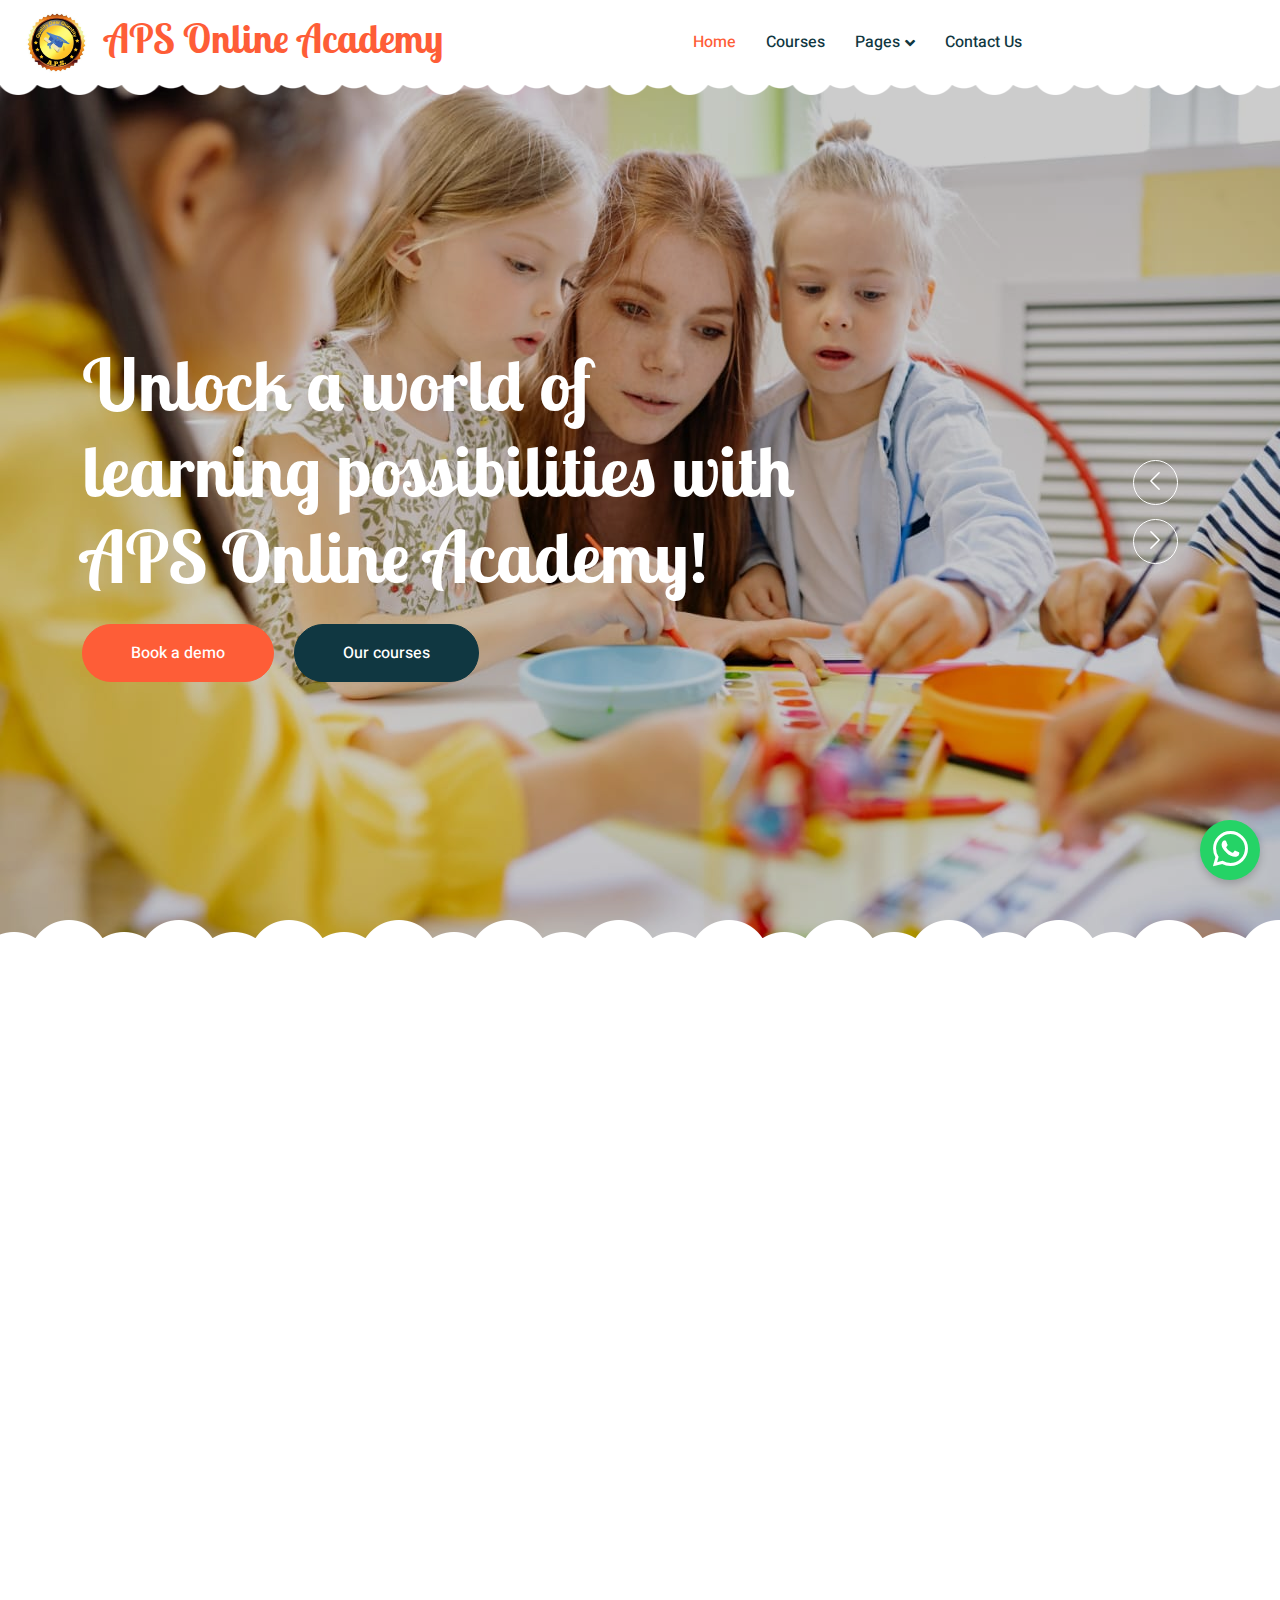
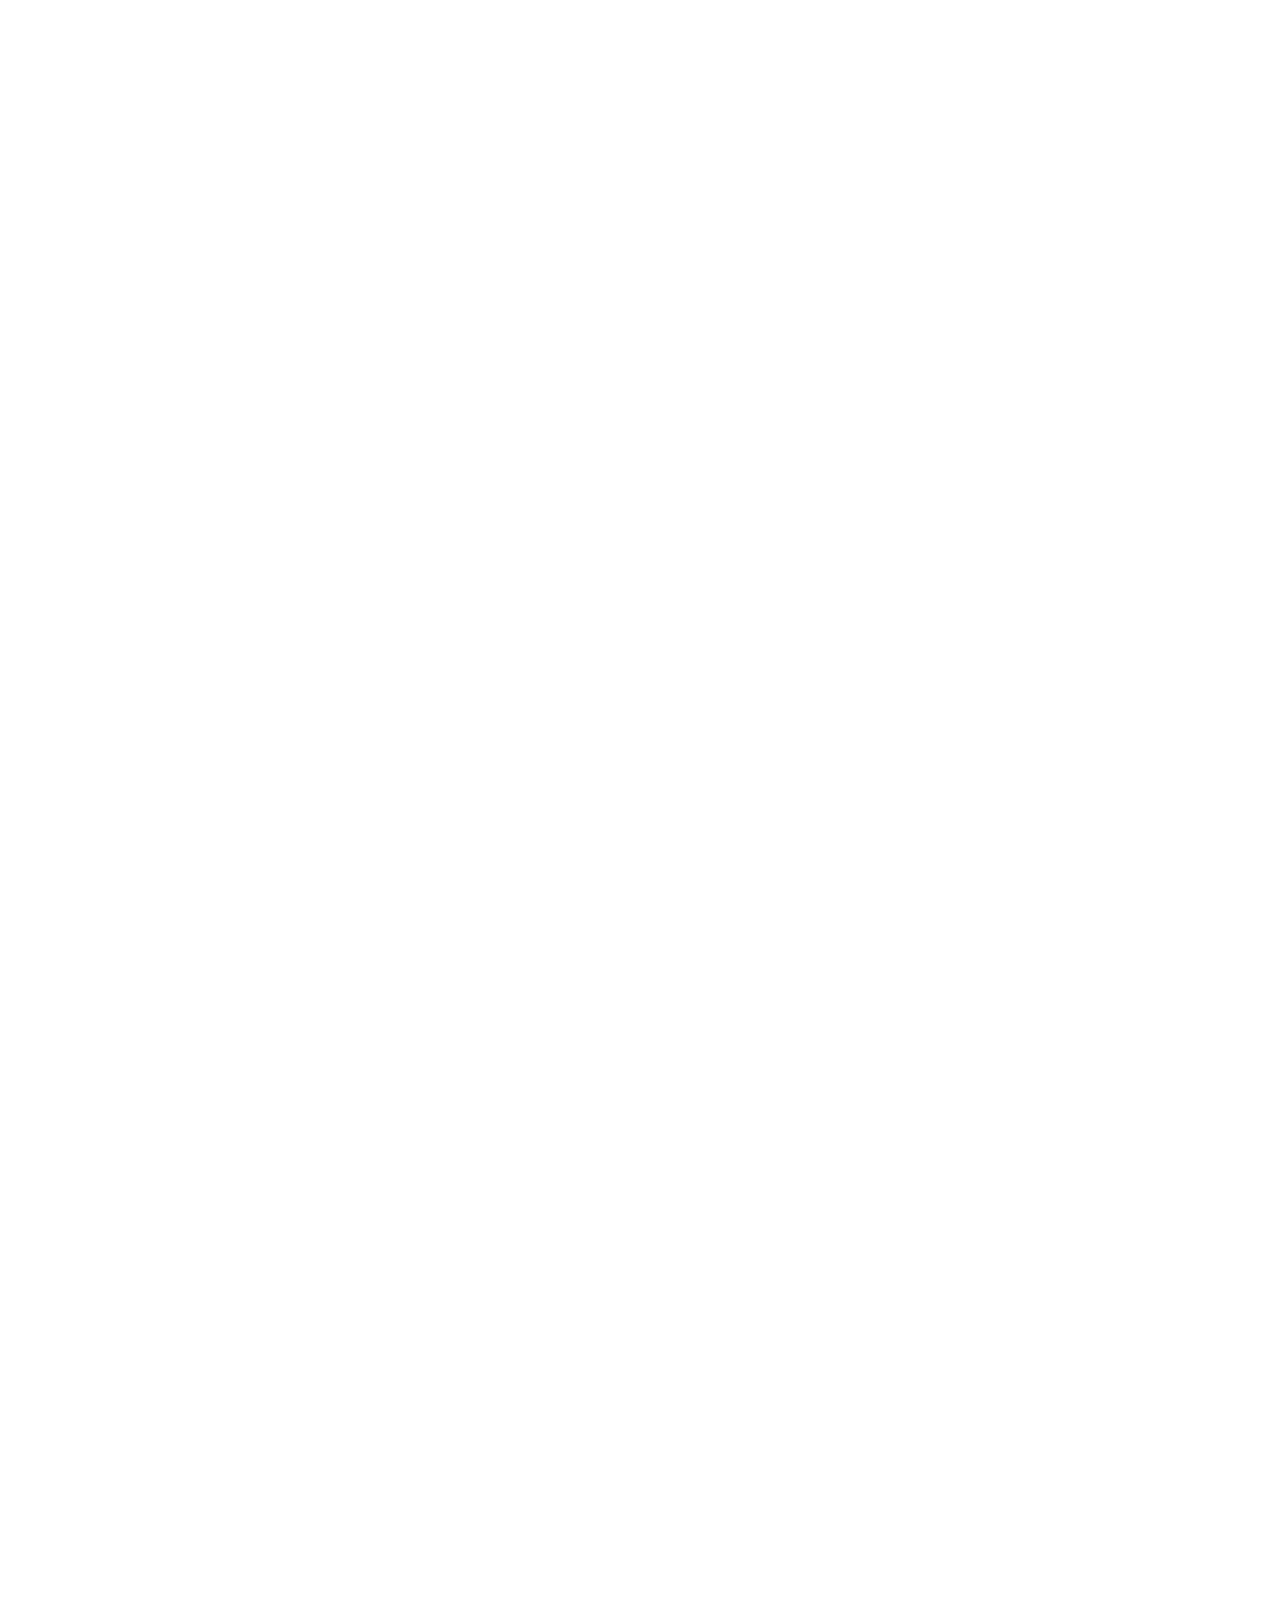
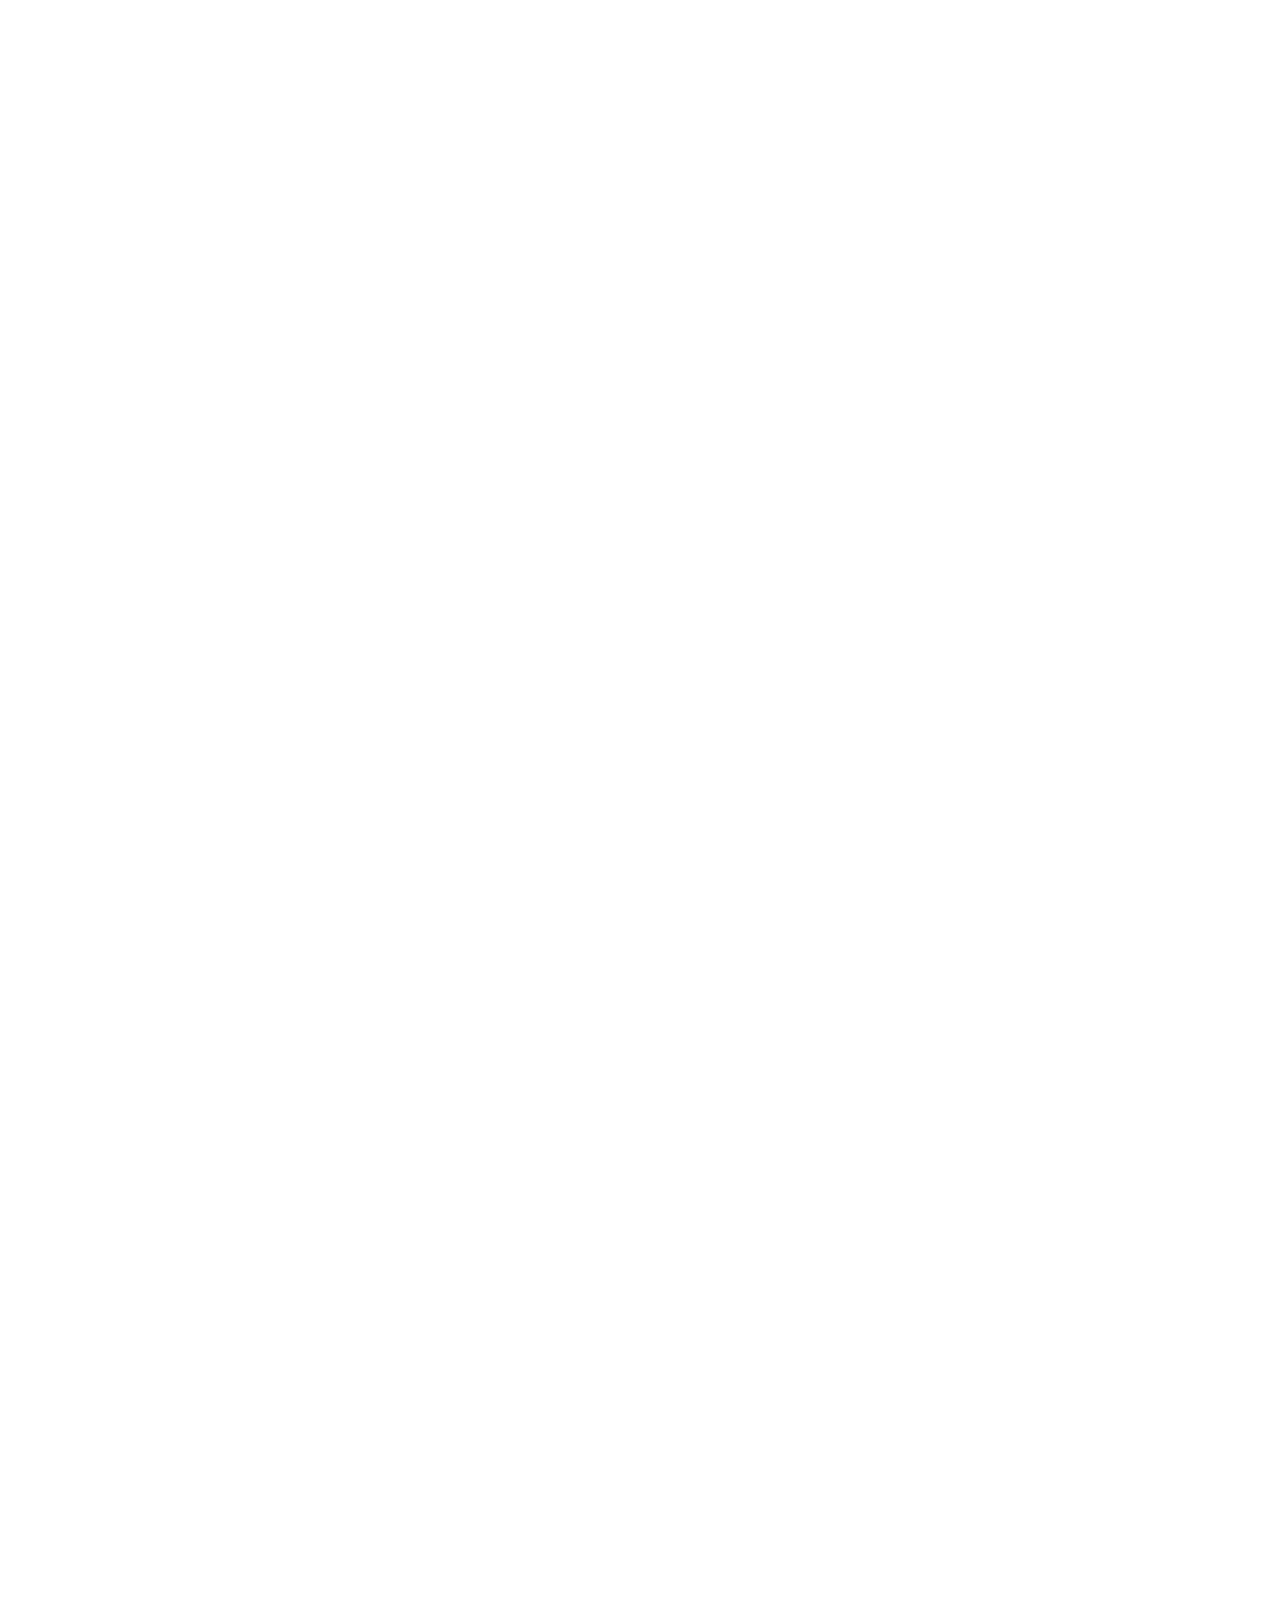
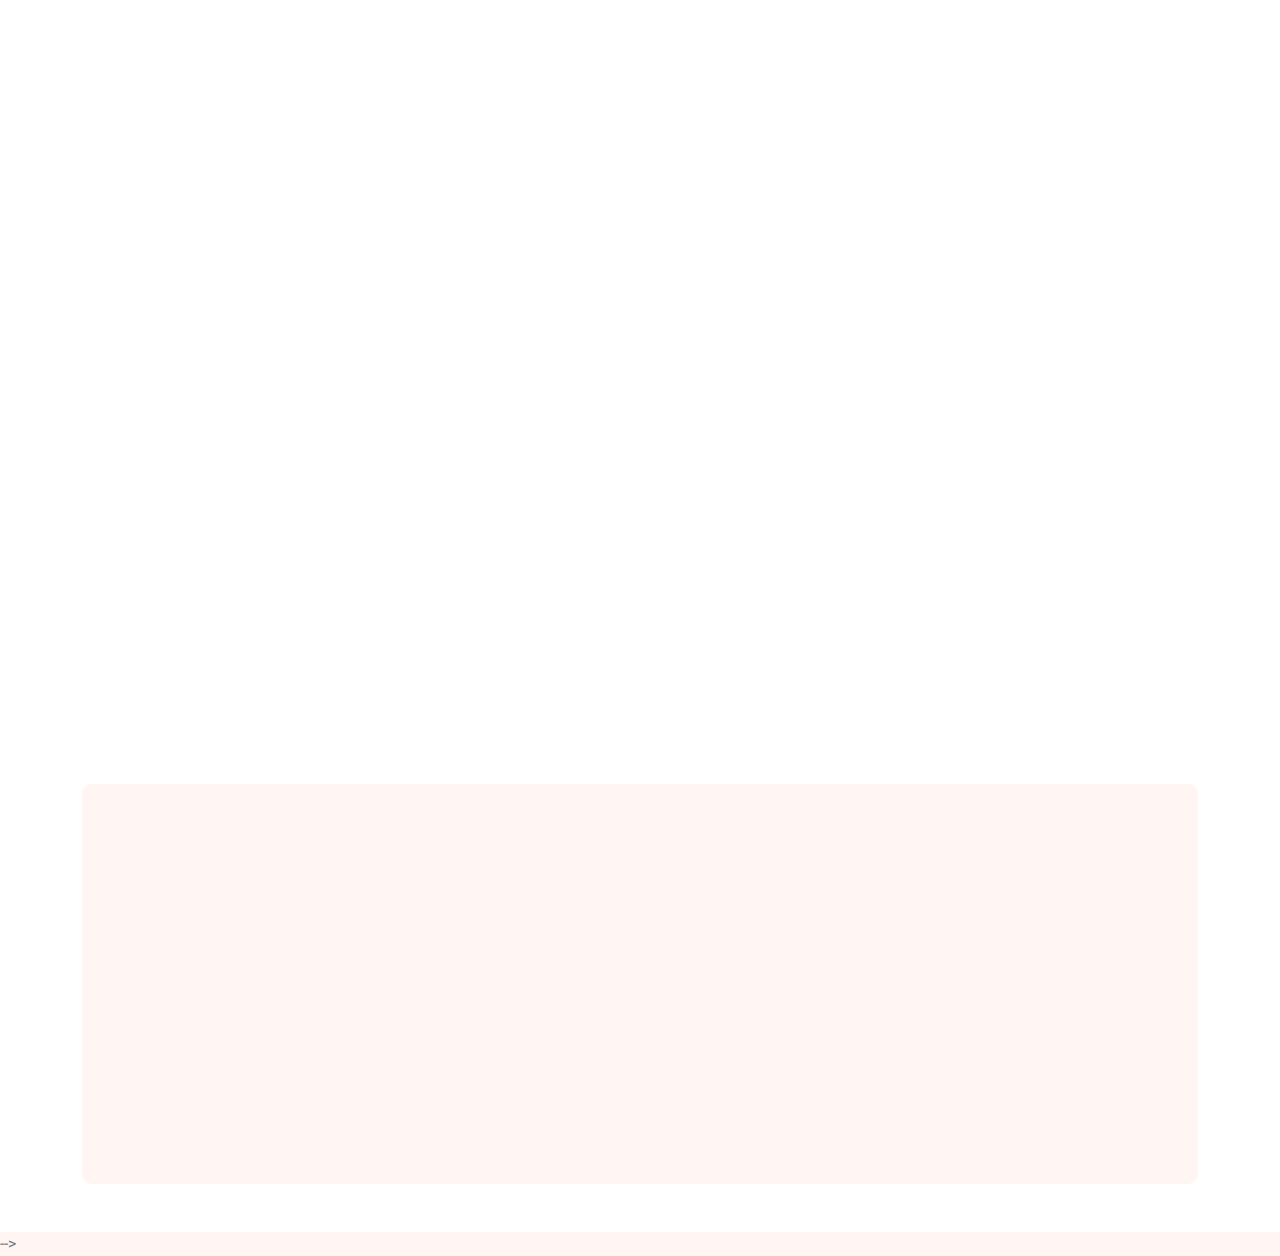
<file: index.html>
<!DOCTYPE html>
<html lang="en">

<head>
    <meta charset="utf-8">
    <title>A.P.S. Online Academy</title>
    <meta content="width=device-width, initial-scale=1.0" name="viewport">
    <meta content="" name="keywords">
    <meta content="" name="description">

    <!-- Favicon -->
    <link href="img/favicon.ico" rel="icon">

    <!-- Google Web Fonts -->
    <link rel="preconnect" href="https://fonts.googleapis.com">
    <link rel="preconnect" href="https://fonts.gstatic.com" crossorigin>
    <link href="https://fonts.googleapis.com/css2?family=Heebo:wght@400;500;600&family=Inter:wght@600&family=Lobster+Two:wght@700&display=swap" rel="stylesheet">
    
    <!-- Icon Font Stylesheet -->
    <link href="https://cdnjs.cloudflare.com/ajax/libs/font-awesome/5.10.0/css/all.min.css" rel="stylesheet">
    <link href="https://cdn.jsdelivr.net/npm/bootstrap-icons@1.4.1/font/bootstrap-icons.css" rel="stylesheet">

    <!-- Libraries Stylesheet -->
    <link href="lib/animate/animate.min.css" rel="stylesheet">
    <link href="lib/owlcarousel/assets/owl.carousel.min.css" rel="stylesheet">

    <!-- Customized Bootstrap Stylesheet -->
    <link href="css/bootstrap.min.css" rel="stylesheet">

    <!-- Template Stylesheet -->
    <link href="css/style.css" rel="stylesheet">
</head>

<body>
    <div class="container-xxl bg-white p-0">
        <!-- Spinner Start -->
        <div id="spinner" class="show bg-white position-fixed translate-middle w-100 vh-100 top-50 start-50 d-flex align-items-center justify-content-center">
            <div class="spinner-border text-primary" style="width: 3rem; height: 3rem;" role="status">
                <span class="sr-only">Loading...</span>
            </div>
        </div>
        <!-- Spinner End -->


        <!-- Navbar Start -->
        <nav class="navbar navbar-expand-lg bg-white navbar-light sticky-top px-4 px-lg-6 py-lg-0">
            <a href="" class="navbar-brand">
                <h1 class="m-0 text-primary"><img src="img/logo.jpg" style="width:65px" alt="LOGO" class="fa fa-book-reader me-3"/>APS Online Academy</h1>
            </a>
            <div class="collapse navbar-collapse" id="navbarCollapse">
                <div class="navbar-nav mx-auto">
                    <a href="" class="nav-item nav-link active">Home</a>
                    <a href="#courses" class="nav-item nav-link">Courses</a>
                    <div class="nav-item dropdown">
                        <a href="#" class="nav-link dropdown-toggle" data-bs-toggle="dropdown">Pages</a>
                        <div class="dropdown-menu rounded-0 rounded-bottom border-0 shadow-sm m-0">
                            <a href="#Facilities" class="dropdown-item">Why chose us</a>
                            <a href="#gallery" class="dropdown-item">Video Gallery</a>
                            <!-- <a href="call-to-action.html" class="dropdown-item">Become A Teachers</a> -->
                            <!-- <a href="appointment.html" class="dropdown-item">Make Appointment</a> -->
                            <a href="#testinomial" class="dropdown-item">Testimonial</a>
                            <!-- <a href="#video-gallery" class="dropdown-item">Video Gallery</a> -->
                            <a href="#refer" class="dropdown-item">Refer Us</a>
                            <!-- <a href="404.html" class="dropdown-item">404 Error</a> -->
                        </div>
                    </div>
                    <a href="https://wa.me/message/GYFF4XI3P6DRI1/" class="nav-item nav-link" target="_blank">Contact Us</a>
                </div>
                <!-- <a href="" class="btn btn-primary rounded-pill px-3 d-none d-lg-block">Join Us<i class="fa fa-arrow-right ms-3"></i></a> -->
            </div>
        </nav>
        <!-- Navbar End -->


        <!-- Carousel Start -->
        <div class="container-fluid p-0 mb-5">
            <div class="owl-carousel header-carousel position-relative">
                <div class="owl-carousel-item position-relative">
                    <img class="img-fluid" src="img/carousel-1.jpg" alt="">
                    <div class="position-absolute top-0 start-0 w-100 h-100 d-flex align-items-center" style="background: rgba(0, 0, 0, .2);">
                        <div class="container">
                            <div class="row justify-content-start">
                                <div class="col-10 col-lg-8">
                                    <h1 class="display-2 text-white animated slideInDown mb-4">Unlock a world of learning possibilities with APS Online Academy! </h1>
                                    <!-- <p class="fs-5 fw-medium text-white mb-4 pb-2">Vero elitr justo clita lorem. Ipsum dolor at sed stet sit diam no. Kasd rebum ipsum et diam justo clita et kasd rebum sea elitr.</p> -->
                                    <a href="https://wa.me/message/GYFF4XI3P6DRI1/" target="_blank" class="btn btn-primary rounded-pill py-sm-3 px-sm-5 me-3 animated slideInLeft">Book a demo</a>
                                    <a href="#courses" class="btn btn-dark rounded-pill py-sm-3 px-sm-5 animated slideInRight">Our courses</a>
                                </div>
                            </div>
                        </div>
                    </div>
                </div>
                <div class="owl-carousel-item position-relative">
                    <img class="img-fluid" src="img/carousel-2.jpg" alt="">
                    <div class="position-absolute top-0 start-0 w-100 h-100 d-flex align-items-center" style="background: rgba(0, 0, 0, .2);">
                        <div class="container">
                            <div class="row justify-content-start">
                                <div class="col-10 col-lg-8">
                                    <!-- <h1 class="display-2 text-white animated slideInDown mb-4">Make A Brighter Future For Your Child</h1> -->
                                    <p class="fs-5 fw-medium text-white mb-4 pb-2">
                                        From Nur to 8th Grade and beyond, we offer a wide range of online classes tailored to meet the diverse needs of students worldwide. Join our vibrant community and let your kids explore subjects like Phonics, Yoga, Vedic maths, Dance, Hindi, and so much more!                                    </p>
                                    <button id="showIframeBtn" href="" class="btn btn-primary rounded-pill py-sm-3 px-sm-5 me-3 animated slideInLeft">Learn More</button>
                                    <a href="" class="btn btn-dark rounded-pill py-sm-3 px-sm-5 animated slideInRight">Our Courses</a>
                                </div>
                            </div>
                        </div>
                    </div>
                </div>
            </div>
        </div>
        <div class="overlay-container">
            <div class="iframe-container">
                <iframe id="videoIframe" src="https://drive.google.com/file/d/1nrNw_MOUvM2uSedKy9-8CsxVi-hRysNX/preview" type="video/mp4"></iframe>
                <button id="closeIframeBtn" class="close-button">Close</button>
            </div>
        </div>
        <!-- Carousel End -->


        <!-- Facilities Start -->
        <div class="container-xxl py-5" id="Facilities">
            <div class="container">
                <div class="text-center mx-auto mb-5 wow fadeInUp" data-wow-delay="0.1s" style="max-width: 600px;">
                    <h1 class="mb-3">Why Choose APS Online Academy?</h1>
                    <p>Apart from providing quality education, there are compelling reasons to choose us. Explore the key features that make us exceptional:</p>
                </div>
                <div class="row g-3">
                    <div class="col-lg-4 col-sm-6 wow fadeInUp" data-wow-delay="0.1s">
                        <div class="facility-item">
                            <div class="facility-icon bg-primary">
                                <span class="bg-primary"></span>
                                <i class="fa fa-globe-asia fa-3x text-primary"></i>
                                <span class="bg-primary"></span>
                            </div>
                            <div class="facility-text bg-primary">
                                <h3 class="text-primary mb-3">Global Reach</h3>
                                <p class="mb-0">Our virtual doors are open to students from every corner of the globe. No matter where you are, access quality education and join a diverse community of learners.</p>
                            </div>
                        </div>
                    </div>
                    <div class="col-lg-4 col-sm-6 wow fadeInUp" data-wow-delay="0.3s">
                        <div class="facility-item">
                            <div class="facility-icon bg-success">
                                <span class="bg-success"></span>
                                <i class="fa fa-clock fa-3x text-success"></i>
                                <span class="bg-success"></span>
                            </div>
                            <div class="facility-text bg-success">
                                <h3 class="text-success mb-3">Flexible Scheduling</h3>
                                <p class="mb-0">Say goodbye to time zone constraints! Our classes are designed to accommodate students in all time zones, ensuring a seamless learning experience that fits your schedule.</p>
                            </div>
                        </div>
                    </div>
                    <div class="col-lg-4 col-sm-6 wow fadeInUp" data-wow-delay="0.5s">
                        <div class="facility-item">
                            <div class="facility-icon bg-warning">
                                <span class="bg-warning"></span>
                                <i class="fa fa-book-reader fa-3x text-warning"></i>
                                <span class="bg-warning"></span>
                            </div>
                            <div class="facility-text bg-warning">
                                <h3 class="text-warning mb-3">Comprehensive Curriculum</h3>
                                <p class="mb-0">From academic subjects to enriching extracurricular activities, APS Online Academy offers a wide range of courses to suit every interest and passion. Discover new horizons and nurture your kids talents with us!</p>
                            </div>
                        </div>
                    </div>
                    <div class="col-lg-4 col-sm-6 wow fadeInUp" data-wow-delay="0.7s">
                        <div class="facility-item">
                            <div class="facility-icon bg-info">
                                <span class="bg-info"></span>
                                <i class="fa fa-chalkboard-teacher fa-3x text-info"></i>
                                <span class="bg-info"></span>
                            </div>
                            <div class="facility-text bg-info">
                                <h3 class="text-info mb-3">Expert Instructors</h3>
                                <p class="mb-0">Make your kids learn from experienced educators who are passionate about helping them succeed. Our dedicated teachers provide personalized attention and guidance, fostering a supportive learning environment.</p>
                            </div>
                        </div>
                    </div>
                    <div class="col-lg-4 col-sm-6 wow fadeInUp" data-wow-delay="0.7s">
                        <div class="facility-item">
                            <div class="facility-icon" style="background-color: darkgoldenrod;">
                                <span style="background-color: darkgoldenrod;"></span>
                                <i class="fa fa-handshake fa-3x" style="color: darkgoldenrod"></i>
                                <span style="background-color: darkgoldenrod;"></span>
                            </div>
                            <div class="facility-text" style="background-color: darkgoldenrod;">
                                <h3 class="mb-3" style="color: rgb(184, 134, 11)">Interactive Learning</h3>
                                <p class="mb-0">Make your kids engage in dynamic virtual classrooms equipped with interactive tools and technologies. Let them collaborate with peers, participate in discussions, and unleash their creativity through engaging activities.</p>
                            </div>
                        </div>
                    </div>
                    <div class="col-lg-4 col-sm-6 wow fadeInUp" data-wow-delay="0.7s">
                        <div class="facility-item">
                            <div class="facility-icon bg-secondary">
                                <span class="bg-secondary"></span>
                                <i class="fa fa-chart-line fa-3x text-secondary"></i>
                                <span class="bg-secondary"></span>
                            </div>
                            <div class="facility-text bg-secondary">
                                <h3 class="text-secondary mb-3">Track Progress</h3>
                                <p class="mb-0">Keep your kids on top of their academic growth with regular assessments and progress tracking. Receive constructive feedback and set new milestones on your kid's path to success.</p>
                            </div>
                        </div>
                    </div>
                </div>
            </div>
        </div>
        <!-- Facilities End -->


        <!-- About Start -->
        <div class="container-xxl py-5">
            <div class="container">
                <div class="row g-5 align-items-center">
                    <div class="col-lg-6 wow fadeInUp" data-wow-delay="0.1s">
                        <h1 class="mb-4">Learn More About Our Work And Our Cultural Activities</h1>
                        <p>A.P.S. is a Brand
                            Name in the sector of Quality Education from past 18 years.
        In these 18 years, we have evolved our Teaching Techniques and Curriculum a lot according to the demand of the time and now can proudly say that we have one of the "MOST UPDATED AND INTERACTIVE CURRICULUM" any parent can think of for his/her child. A.P.S. has became a place:
         "WHERE EVERY LEARNER IS A LEADER</p>
                        <div class="row g-4 align-items-center">
                            <div class="col-sm-6">
                                <a href="https://wa.me/message/GYFF4XI3P6DRI1/" target="_blank" class="btn btn-primary rounded-pill py-3 px-5" href="">Know More</a>
                            </div>
                            <!-- <div class="col-sm-6">
                                <div class="d-flex align-items-center">
                                    <img class="rounded-circle flex-shrink-0" src="img/use.jpg" alt="" style="width: 45px; height: 45px;">
                                    <div class="ms-3">
                                        <h6 class="text-primary mb-1">APS Online</h6>
                                        <small>CEO & Founder</small>
                                    </div>
                                </div>
                            </div> -->
                        </div>
                    </div>
                    <div class="col-lg-6 about-img wow fadeInUp" data-wow-delay="0.5s">
                        <div class="row">
                            <div class="col-12 text-center">
                                <img class="img-fluid w-75 rounded-circle bg-light p-3" src="img/about-1.jpg" alt="">
                            </div>
                            <div class="col-6 text-start" style="margin-top: -150px;">
                                <img class="img-fluid w-100 rounded-circle bg-light p-3" src="img/about-2.jpg" alt="">
                            </div>
                            <div class="col-6 text-end" style="margin-top: -150px;">
                                <img class="img-fluid w-100 rounded-circle bg-light p-3" src="img/about-3.jpg" alt="">
                            </div>
                        </div>
                    </div>
                </div>
            </div>
        </div>
        <!-- About End -->


        <!-- Call To Action Start -->
        
        <!-- Call To Action End -->


        <!-- Classes Start -->
        <div class="container-xxl py-5" id="courses">
            <div class="container">
                <div class="text-center mx-auto mb-5 wow fadeInUp" data-wow-delay="0.1s" style="max-width: 600px;">
                    <h1 class="mb-3">Courses We Offer</h1>
                    <p>Discover our comprehensive selection of courses designed to empower students with knowledge and skills for a brighter future. <a href="https://wa.me/message/GYFF4XI3P6DRI1/" target="_blank">Click Here</a> for any other course.</p>
                </div>
                <div class="row g-4">
                    <div class="col-lg-4 col-md-6 wow fadeInUp" data-wow-delay="0.5s">
                        <div class="classes-item">
                            <div class="bg-light rounded-circle w-75 mx-auto p-3">
                                <img class="img-fluid rounded-circle" src="img/classes-6.jpg" alt="">
                            </div>
                            <div class="bg-light rounded p-4 pt-5 mt-n5">
                                <p class="d-block text-center h3 mt-3 mb-4" href="">Beginners</p>
                                <div class="d-flex align-items-center justify-content-between mb-4">
                                    <div class="d-flex align-items-center">
                                        <div class="ms-3">
                                            <h6 class="text-primary mb-1">Subject Covered:</h6>
                                            <small>Phonics, Maths</small>
                                        </div>
                                    </div>
                                    <a href="https://wa.me/message/GYFF4XI3P6DRI1/" target="_blank" class="btn btn-primary rounded-pill py-6 px-4" href="">Know More</a>
                                    <!-- <span class="bg-primary text-white rounded-pill py-2 px-3 price-text" ip="2000" op="45">$45</span> -->
                                </div>
                                <div class="row g-1">
                                    <div class="col-4">
                                        <div class="border-top border-3 border-primary pt-2">
                                            <h6 class="text-primary mb-1">Age:</h6>
                                            <small>3-4.5 Years</small>
                                        </div>
                                    </div>
                                    <div class="col-4">
                                        <div class="border-top border-3 border-success pt-2">
                                            <h6 class="text-success mb-1">Duration:</h6>
                                            <small>45-50 mins</small>
                                        </div>
                                    </div>
                                    <div class="col-4">
                                        <div class="border-top border-3 border-warning pt-2">
                                            <h6 class="text-warning mb-1">Classes</h6>
                                            <small>3 Per Week</small>
                                        </div>
                                    </div>
                                </div>
                            </div>
                        </div>
                    </div>
                    <div class="col-lg-4 col-md-6 wow fadeInUp" data-wow-delay="0.3s">
                        <div class="classes-item">
                            <div class="bg-light rounded-circle w-75 mx-auto p-3">
                                <img class="img-fluid rounded-circle" src="img/classes-5.jpg" alt="">
                            </div>
                            <div class="bg-light rounded p-4 pt-5 mt-n5">
                                <p class="d-block text-center h3 mt-3 mb-4" href="">Juniors</p>
                                <div class="d-flex align-items-center justify-content-between mb-4">
                                    <div class="d-flex align-items-center">
                                        <div class="ms-3">
                                            <h6 class="text-primary mb-1">Subject Covered:</h6>
                                            <small>Phonics, Maths</small>
                                        </div>
                                    </div>
                                    <a href="https://wa.me/message/GYFF4XI3P6DRI1/" target="_blank" class="btn btn-primary rounded-pill py-6 px-4" href="">Know More</a>
                                    <!-- <span class="bg-primary text-white rounded-pill py-2 px-3 price-text" ip="2000" op="45">$45</span> -->
                                </div>
                                <div class="row g-1">
                                    <div class="col-4">
                                        <div class="border-top border-3 border-primary pt-2">
                                            <h6 class="text-primary mb-1">Age:</h6>
                                            <small>4.5-6 Years</small>
                                        </div>
                                    </div>
                                    <div class="col-4">
                                        <div class="border-top border-3 border-success pt-2">
                                            <h6 class="text-success mb-1">Duration:</h6>
                                            <small>50-55 mins</small>
                                        </div>
                                    </div>
                                    <div class="col-4">
                                        <div class="border-top border-3 border-warning pt-2">
                                            <h6 class="text-warning mb-1">Classes</h6>
                                            <small>3 Per Week</small>
                                        </div>
                                    </div>
                                </div>
                            </div>
                        </div>
                    </div>
                    <div class="col-lg-4 col-md-6 wow fadeInUp" data-wow-delay="0.1s">
                        <div class="classes-item">
                            <div class="bg-light rounded-circle w-75 mx-auto p-3">
                                <img class="img-fluid rounded-circle" src="img/classes-4.jpg" alt="">
                            </div>
                            <div class="bg-light rounded p-4 pt-5 mt-n5">
                                <p class="d-block text-center h3 mt-3 mb-4" href="">Class 1st to 5th</p>
                                <div class="d-flex align-items-center justify-content-between mb-4">
                                    <div class="d-flex align-items-center">
                                        <div class="ms-3">
                                            <h6 class="text-primary mb-1">Subject Covered:</h6>
                                            <small>Science, English, Maths</small>
                                        </div>
                                    </div>
                                    <a href="https://wa.me/message/GYFF4XI3P6DRI1/" target="_blank" class="btn btn-primary rounded-pill py-6 px-4" href="">Know More</a>
                                    <!-- <span class="bg-primary text-white rounded-pill py-2 px-3 price-text" ip="2000" op="45">$60</span> -->
                                </div>
                                <div class="row g-1">
                                    <div class="col-4">
                                        <div class="border-top border-3 border-primary pt-2">
                                            <h6 class="text-primary mb-1">Age:</h6>
                                            <small>6-11 Years</small>
                                        </div>
                                    </div>
                                    <div class="col-4">
                                        <div class="border-top border-3 border-success pt-2">
                                            <h6 class="text-success mb-1">Duration:</h6>
                                            <small>1 hour</small>
                                        </div>
                                    </div>
                                    <div class="col-4">
                                        <div class="border-top border-3 border-warning pt-2">
                                            <h6 class="text-warning mb-1">Classes</h6>
                                            <small>3 Per Week</small>
                                        </div>
                                    </div>
                                </div>
                            </div>
                        </div>
                    </div>
                    <div class="col-lg-4 col-md-6 wow fadeInUp" data-wow-delay="0.1s">
                        <div class="classes-item">
                            <div class="bg-light rounded-circle w-75 mx-auto p-3">
                                <img class="img-fluid rounded-circle" src="img/classes-1.jpg" alt="">
                            </div>
                            <div class="bg-light rounded p-4 pt-5 mt-n5">
                                <p class="d-block text-center h3 mt-3 mb-4" href="">Class 6th to 8th</p>
                                <div class="d-flex align-items-center justify-content-between mb-4">
                                    <div class="d-flex align-items-center">
                                        <div class="ms-3">
                                            <h6 class="text-primary mb-1">Subject Covered:</h6>
                                            <small>Science, Enlgish, Maths</small>
                                        </div>
                                    </div>
                                    <a href="https://wa.me/message/GYFF4XI3P6DRI1/" target="_blank" class="btn btn-primary rounded-pill py-6 px-4" href="">Know More</a>
                                    <!-- <span class="bg-primary text-white rounded-pill py-2 px-3 price-text" ip="2000" op="45">$70</span> -->
                                </div>
                                <div class="row g-1">
                                    <div class="col-4">
                                        <div class="border-top border-3 border-primary pt-2">
                                            <h6 class="text-primary mb-1">Age:</h6>
                                            <small>11-15 Years</small>
                                        </div>
                                    </div>
                                    <div class="col-4">
                                        <div class="border-top border-3 border-success pt-2">
                                            <h6 class="text-success mb-1">Duration:</h6>
                                            <small>1 hour</small>
                                        </div>
                                    </div>
                                    <div class="col-4">
                                        <div class="border-top border-3 border-warning pt-2">
                                            <h6 class="text-warning mb-1">Classes</h6>
                                            <small>3 Per Week</small>
                                        </div>
                                    </div>
                                </div>
                            </div>
                        </div>
                    </div>
                    <div class="col-lg-4 col-md-6 wow fadeInUp" data-wow-delay="0.3s">
                        <div class="classes-item">
                            <div class="bg-light rounded-circle w-75 mx-auto p-3">
                                <img class="img-fluid rounded-circle" src="img/hindi.png" alt="">
                            </div>
                            <div class="bg-light rounded p-4 pt-5 mt-n5">
                                <p class="d-block text-center h3 mt-3 mb-4" href="">Hindi Classes</p>
                                <div class="d-flex align-items-center justify-content-between mb-4">
                                    <div class="d-flex align-items-center">
                                        <div class="ms-3">
                                            <h6 class="text-primary mb-1">For Beginners:</h6>
                                            <small>Basic Understanding of Hindi</small>
                                        </div>
                                    </div>
                                    <a href="https://wa.me/message/GYFF4XI3P6DRI1/" target="_blank" class="btn btn-primary rounded-pill py-6 px-4" href="">Know More</a>
                                    <!-- <span class="bg-primary text-white rounded-pill py-2 px-3 price-text" ip="2000" op="45">$45</span> -->
                                </div>
                                <div class="row g-1">
                                    <div class="col-4">
                                        <div class="border-top border-3 border-primary pt-2">
                                            <h6 class="text-primary mb-1">Age:</h6>
                                            <small>Any</small>
                                        </div>
                                    </div>
                                    <div class="col-4">
                                        <div class="border-top border-3 border-success pt-2">
                                            <h6 class="text-success mb-1">Duration:</h6>
                                            <small>45-50 mins</small>
                                        </div>
                                    </div>
                                    <div class="col-4">
                                        <div class="border-top border-3 border-warning pt-2">
                                            <h6 class="text-warning mb-1">Classes</h6>
                                            <small>3 Per Week</small>
                                        </div>
                                    </div>
                                </div>
                            </div>
                        </div>
                    </div>
                    <div class="col-lg-4 col-md-6 wow fadeInUp" data-wow-delay="0.5s">
                        <div class="classes-item">
                            <div class="bg-light rounded-circle w-75 mx-auto p-3">
                                <img class="img-fluid rounded-circle" src="img/math.jpg" alt="">
                            </div>
                            <div class="bg-light rounded p-4 pt-5 mt-n5">
                                <p class="d-block text-center h3 mt-3 mb-4" href="">Vedic Math</p>
                                <div class="d-flex align-items-center justify-content-between mb-4">
                                    <div class="d-flex align-items-center">
                                        <div class="ms-3">
                                            <h6 class="text-primary mb-1">Master Mathematic</h6>
                                            <small>In Vedic Way</small>
                                        </div>
                                    </div>
                                    <a href="https://wa.me/message/GYFF4XI3P6DRI1/" target="_blank" class="btn btn-primary rounded-pill py-6 px-4" href="">Know More</a>
                                    <!-- <span class="bg-primary text-white rounded-pill py-2 px-3 price-text" ip="2000" op="45">$37</span> -->
                                </div>
                                <div class="row g-1">
                                    <div class="col-4">
                                        <div class="border-top border-3 border-primary pt-2">
                                            <h6 class="text-primary mb-1">Age:</h6>
                                            <small>Any</small>
                                        </div>
                                    </div>
                                    <div class="col-4">
                                        <div class="border-top border-3 border-success pt-2">
                                            <h6 class="text-success mb-1">Duration:</h6>
                                            <small>50-55 mins</small>
                                        </div>
                                    </div>
                                    <div class="col-4">
                                        <div class="border-top border-3 border-warning pt-2">
                                            <h6 class="text-warning mb-1">Classes</h6>
                                            <small>2 Per Week</small>
                                        </div>
                                    </div>
                                </div>
                            </div>
                        </div>
                    </div>
                    <div class="col-lg-4 col-md-6 wow fadeInUp" data-wow-delay="0.5s">
                        <div class="classes-item">
                            <div class="bg-light rounded-circle w-75 mx-auto p-3">
                                <img class="img-fluid rounded-circle" src="img/classes-7.jpg" alt="">
                            </div>
                            <div class="bg-light rounded p-4 pt-5 mt-n5">
                                <p class="d-block text-center h3 mt-3 mb-4" href="">Singing Classes</p>
                                <div class="d-flex align-items-center justify-content-between mb-4">
                                    <div class="d-flex align-items-center">
                                        <div class="ms-3">
                                            <h6 class="text-primary mb-1">Harmonize Your Dreams</h6>
                                            <!-- <small>In Vedic Way</small> -->
                                        </div>
                                    </div>
                                    <a href="https://wa.me/message/GYFF4XI3P6DRI1/" target="_blank" class="btn btn-primary rounded-pill py-6 px-4" href="">Know More</a>
                                    <!-- <span class="bg-primary text-white rounded-pill py-2 px-3 price-text" ip="2000" op="45">$45</span> -->
                                </div>
                                <div class="row g-1">
                                    <div class="col-4">
                                        <div class="border-top border-3 border-primary pt-2">
                                            <h6 class="text-primary mb-1">Age:</h6>
                                            <small>Any</small>
                                        </div>
                                    </div>
                                    <div class="col-4">
                                        <div class="border-top border-3 border-success pt-2">
                                            <h6 class="text-success mb-1">Duration:</h6>
                                            <small>50-55 mins</small>
                                        </div>
                                    </div>
                                    <div class="col-4">
                                        <div class="border-top border-3 border-warning pt-2">
                                            <h6 class="text-warning mb-1">Classes</h6>
                                            <small>2 Per Week</small>
                                        </div>
                                    </div>
                                </div>
                            </div>
                        </div>
                        <!-- </div> -->
                    </div>
                    <div class="col-lg-4 col-md-6 wow fadeInUp" data-wow-delay="0.5s">
                        <div class="classes-item">
                            <div class="bg-light rounded-circle w-75 mx-auto p-3">
                                <img class="img-fluid rounded-circle" src="img/classes-8.jpg" alt="">
                            </div>
                            <div class="bg-light rounded p-4 pt-5 mt-n5">
                                <p class="d-block text-center h3 mt-3 mb-4" href="">Dance Classes</p>
                                <div class="d-flex align-items-center justify-content-between mb-4">
                                    <div class="d-flex align-items-center">
                                        <div class="ms-3">
                                            <h6 class="text-primary mb-1">Move, Express, Dance</h6>
                                            <!-- <small>In Vedic Way</small> -->
                                        </div>
                                    </div>
                                    <a href="https://wa.me/message/GYFF4XI3P6DRI1/" target="_blank" class="btn btn-primary rounded-pill py-6 px-4" href="">Know More</a>
                                    <!-- <span class="bg-primary text-white rounded-pill py-2 px-3 price-text" ip="2000" op="45">$45</span> -->
                                </div>
                                <div class="row g-1">
                                    <div class="col-4">
                                        <div class="border-top border-3 border-primary pt-2">
                                            <h6 class="text-primary mb-1">Age:</h6>
                                            <small>Any</small>
                                        </div>
                                    </div>
                                    <div class="col-4">
                                        <div class="border-top border-3 border-success pt-2">
                                            <h6 class="text-success mb-1">Duration:</h6>
                                            <small>50-55 mins</small>
                                        </div>
                                    </div>
                                    <div class="col-4">
                                        <div class="border-top border-3 border-warning pt-2">
                                            <h6 class="text-warning mb-1">Classes</h6>
                                            <small>2 Per Week</small>
                                        </div>
                                    </div>
                                </div>
                            </div>
                        </div>
                    </div>
                </div>
            </div>
        </div>
        <!-- Classes End -->


        <!-- Appointment Start -->
        <!-- <div class="container-xxl py-5">
            <div class="container">
                <div class="bg-light rounded">
                    <div class="row g-0">
                        <div class="col-lg-6 wow fadeIn" data-wow-delay="0.1s">
                            <div class="h-100 d-flex flex-column justify-content-center p-5">
                                <h1 class="mb-4">Make Appointment</h1>
                                <form>
                                    <div class="row g-3">
                                        <div class="col-sm-6">
                                            <div class="form-floating">
                                                <input type="text" class="form-control border-0" id="gname" placeholder="Gurdian Name">
                                                <label for="gname">Gurdian Name</label>
                                            </div>
                                        </div>
                                        <div class="col-sm-6">
                                            <div class="form-floating">
                                                <input type="email" class="form-control border-0" id="gmail" placeholder="Gurdian Email">
                                                <label for="gmail">Gurdian Email</label>
                                            </div>
                                        </div>
                                        <div class="col-sm-6">
                                            <div class="form-floating">
                                                <input type="text" class="form-control border-0" id="cname" placeholder="Child Name">
                                                <label for="cname">Child Name</label>
                                            </div>
                                        </div>
                                        <div class="col-sm-6">
                                            <div class="form-floating">
                                                <input type="text" class="form-control border-0" id="cage" placeholder="Child Age">
                                                <label for="cage">Child Age</label>
                                            </div>
                                        </div>
                                        <div class="col-12">
                                            <div class="form-floating">
                                                <textarea class="form-control border-0" placeholder="Leave a message here" id="message" style="height: 100px"></textarea>
                                                <label for="message">Message</label>
                                            </div>
                                        </div>
                                        <div class="col-12">
                                            <button class="btn btn-primary w-100 py-3" type="submit">Submit</button>
                                        </div>
                                    </div>
                                </form>
                            </div>
                        </div>
                        <div class="col-lg-6 wow fadeIn" data-wow-delay="0.5s" style="min-height: 400px;">
                            <div class="position-relative h-100">
                                <img class="position-absolute w-100 h-100 rounded" src="img/appointment.jpg" style="object-fit: cover;">
                            </div>
                        </div>
                    </div>
                </div>
            </div>
        </div>
        
        <div class="container-xxl py-5">
            <div class="container">
                <div class="text-center mx-auto mb-5 wow fadeInUp" data-wow-delay="0.1s" style="max-width: 600px;">
                    <h1 class="mb-3">Popular Teachers</h1>
                    <p>Eirmod sed ipsum dolor sit rebum labore magna erat. Tempor ut dolore lorem kasd vero ipsum sit
                        eirmod sit. Ipsum diam justo sed rebum vero dolor duo.</p>
                </div>
                <div class="row g-4">
                    <div class="col-lg-4 col-md-6 wow fadeInUp" data-wow-delay="0.1s">
                        <div class="team-item position-relative">
                            <img class="img-fluid rounded-circle w-75" src="img/team-1.jpg" alt="">
                            <div class="team-text">
                                <h3>Full Name</h3>
                                <p>Designation</p>
                                <div class="d-flex align-items-center">
                                    <a class="btn btn-square btn-primary mx-1" href=""><i class="fab fa-facebook-f"></i></a>
                                    <a class="btn btn-square btn-primary  mx-1" href=""><i class="fab fa-twitter"></i></a>
                                    <a class="btn btn-square btn-primary  mx-1" href=""><i class="fab fa-instagram"></i></a>
                                </div>
                            </div>
                        </div>
                    </div>
                    <div class="col-lg-4 col-md-6 wow fadeInUp" data-wow-delay="0.3s">
                        <div class="team-item position-relative">
                            <img class="img-fluid rounded-circle w-75" src="img/team-2.jpg" alt="">
                            <div class="team-text">
                                <h3>Full Name</h3>
                                <p>Designation</p>
                                <div class="d-flex align-items-center">
                                    <a class="btn btn-square btn-primary mx-1" href=""><i class="fab fa-facebook-f"></i></a>
                                    <a class="btn btn-square btn-primary  mx-1" href=""><i class="fab fa-twitter"></i></a>
                                    <a class="btn btn-square btn-primary  mx-1" href=""><i class="fab fa-instagram"></i></a>
                                </div>
                            </div>
                        </div>
                    </div>
                    <div class="col-lg-4 col-md-6 wow fadeInUp" data-wow-delay="0.5s">
                        <div class="team-item position-relative">
                            <img class="img-fluid rounded-circle w-75" src="img/team-3.jpg" alt="">
                            <div class="team-text">
                                <h3>Full Name</h3>
                                <p>Designation</p>
                                <div class="d-flex align-items-center">
                                    <a class="btn btn-square btn-primary mx-1" href=""><i class="fab fa-facebook-f"></i></a>
                                    <a class="btn btn-square btn-primary  mx-1" href=""><i class="fab fa-twitter"></i></a>
                                    <a class="btn btn-square btn-primary  mx-1" href=""><i class="fab fa-instagram"></i></a>
                                </div>
                            </div>
                        </div>
                    </div>
                </div>
            </div>
        </div> -->
        <!-- Team End -->


        <!-- Testimonial Start -->
        <div class="container-xxl py-5" id="testinomial">
            <div class="container">
                <div class="text-center mx-auto mb-5 wow fadeInUp" data-wow-delay="2s" style="max-width: 600px;">
                    <h1 class="mb-3">Our Clients Say!</h1>
                    <p>Explore heartfelt testimonials from our valued clients who have experienced the positive impact of our school. Their stories reflect the quality education and supportive community that sets us apart</p>
                </div>
                <div class="owl-carousel testimonial-carousel wow fadeInUp" data-wow-delay="0.1s">
                    <div class="testimonial-item bg-light rounded p-5">
                        <div class="testinomial-text">
                            <p>
                                I am very pleased to recommend APS as one of the best online academy. I am incredibly impressed by their dedication to teach, groom and create exceptional focus on subjects like English, Math, Science to primary and secondary kids. 

                                My son Shravan is their student for the last two years and he completed grade 3 and 4 from APS academy. I am proud to have this gem during the covid times where the school was completely online. 

                                The greatest strength of his teacher Ms Shruti Goel is she creates a interest in students in the subjects and also inculcats some fun/craft activities to make the classes free of boredom. My son Shravan loves her so much because of which he is never tired to attend her online classes, her classes are always interactive. 

                                Being a working mother, I could not spend a lot of time on academics for my son so I was constantly worried but Ms Shruti Goel helped me continually. 

                                I 100% strongly recommend Ms Shruti Goel from APS , you can completely rely on her to make your kids excel in academics.
                            </p>
                        </div>
                        <div class="d-flex align-items-center bg-white name" style="border-radius: 50px 0 0 50px;">
                            <img class="img-fluid flex-shrink-0 rounded-circle" src="img/r1.jpeg" style="width: 90px !important; height: 90px !important;">
                            <div class="ps-3">
                                <h3 class="mb-1">Nagarathi Priya</h3>
                                <span>Canada</span>
                            </div>
                            <i class="fa fa-quote-right fa-3x text-primary ms-auto d-none d-sm-flex"></i>
                        </div>
                    </div>
                    
                    <div class="testimonial-item bg-light rounded p-5">
                        <div class="testinomial-text">
                            <p>
                                I'm glad that Atharv has been attending APS ONLINE ACADEMY classes for the past 1.5 years and has shown significant improvement in all subjects. He truly enjoys his online classes and has developed a strong affinity for learning through this platform. We appreciate the dedication and efforts of the teachers at APS ONLINE ACADEMY in providing quality education. We look forward to his continued growth and success in his studies with your program. Thank you for your support and excellent teaching!
                            </p>
                        </div>
                        <div class="d-flex align-items-center bg-white name" style="border-radius: 50px 0 0 50px;">
                            <img class="img-fluid flex-shrink-0 rounded-circle" src="img/r2.jpeg" style="width: 90px !important; height: 90px !important;">
                            <div class="ps-3">
                                <h3 class="mb-1">Manish Gupta</h3>
                                <span>Ohio, USA</span>
                            </div>
                            <i class="fa fa-quote-right fa-3x text-primary ms-auto d-none d-sm-flex"></i>
                        </div>
                    </div>

                    <div class="testimonial-item bg-light rounded p-5">
                        <div class="testinomial-text">
                            <p>
                                I have joined APS since 2021. Before joining APS Jiya is an introvert child , never wants to talk with strangers. But this class not only helped to study her well but also she is speaking confidently with everybody.Each and every concept which are taught by teacher are in detail, children can learn without any burden. APS classes are always lively. I think the best online classes I have found.
                            </p>
                        </div>
                        <div class="d-flex align-items-center bg-white name" style="border-radius: 50px 0 0 50px;">
                            <img class="img-fluid flex-shrink-0 rounded-circle" src="img/r3.jpeg" style="width: 90px !important; height: 90px !important;">
                            <div class="ps-3">
                                <h3 class="mb-1">Dharmishtha Gamit</h3>
                                <span>Gujarat, India</span>
                            </div>
                            <i class="fa fa-quote-right fa-3x text-primary ms-auto d-none d-sm-flex"></i>
                        </div>
                    </div>

                    <div class="testimonial-item bg-light rounded p-5">
                        <div class="testinomial-text">
                            <p>
                                Hi!
I am mother of Tanish Goel attending these classes from almost 2 years and got huge knowledge and improved vocabulary and grammatical knowledge. My son love the classes and always excited to do class.Teacher teach concepts very clearly and in defined manner.
                            </p>
                        </div>
                        <div class="d-flex align-items-center bg-white name" style="border-radius: 50px 0 0 50px;">
                            <img class="img-fluid flex-shrink-0 rounded-circle" src="img/r4.jpeg" style="width: 90px !important; height: 90px !important;">
                            <div class="ps-3">
                                <h3 class="mb-1">Richa Goel</h3>
                                <span>Delhi, India</span>
                            </div>
                            <i class="fa fa-quote-right fa-3x text-primary ms-auto d-none d-sm-flex"></i>
                        </div>
                    </div>
                </div>
            </div>
        </div>
        <!-- Testimonial End -->

        <div class="container-xxl py-5" id="gallery">
            <div class="container">
                <div class="text-center mx-auto mb-5 wow fadeInUp" data-wow-delay="0.1s" style="max-width: 600px;">
                    <h1 class="mb-3">Let's meet Lil Champs of Our Online Academy</h1>
                    <!-- <p>Explore moments of fun and learning at our school through our Video gallery.</p> -->
                </div>
                <div id="imageCarousel" class="owl-carousel testimonial-carousel wow fadeInUp" data-wow-delay="2s">
                    <!------------------------------------12.mp4-------------------------------------------->
                    <div class="video-card">
                        <iframe src="https://drive.google.com/file/d/1nOXv1esoumuKJJVTUwJrSsJSR8BvRL6I/preview"></iframe>
                        <p>Breathing life into knowledge! 🌬️ Our student explaining the incredible Respiratory System that keeps us going !</p>
                    </div>
                    <!------------------------------------17.mp4-------------------------------------------->
                    <div class="video-card">
                        <iframe src="https://drive.google.com/file/d/1GhLQlsjDuSpQBgnqGxNzxD4iudG1Ya_i/preview"></iframe>
                        <p>Drips and drops of wisdom: Our APS Online Academy student shares essential water-saving tips 💧🌱</p>
                    </div>
                    <!------------------------------------7.mp4-------------------------------------------->
                    <div class="video-card">
                        <iframe src="https://drive.google.com/file/d/1-miW-yHAOB5eQf513EhMTrA_4twnsXL5/preview"></iframe>
                        <p>Words flow like a river when you learn with us! Witness the magic of fluent reading from our online academy students. 🌟📚 #ReadingProficiency #OnlineLearning</p>
                    </div>
                    <!------------------------------------16.mp4-------------------------------------------->
                    <div class="video-card">
                        <iframe src="https://drive.google.com/file/d/1M1u4CI7xiup0Ybj-FMcmtBuhXHe2n96F/preview"></iframe>
                        <p>Let's learn maths in a fun way...✨</p>
                    </div>
                    <!------------------------------------9.mp4-------------------------------------------->
                    <div class="video-card">
                        <iframe src="https://drive.google.com/file/d/1Unvs8mRLfwWG1S0vv90nZL265Rl25J67/preview"></iframe>
                        <p>Mathematics made simple! Our online academy students excel in problem-solving, setting the standard for mathematical prowess. 📚💪 #MathPro #OnlineEducation</p>
                    </div>
                    <!------------------------------------13.mp4-------------------------------------------->
                    <div class="video-card">
                        <iframe src="https://drive.google.com/file/d/14JVfP5jeW6hBjlbfGfetFPzCS7t6bda5/preview"></iframe>
                        <p>📚Learn about " Describing Words : Adjectives "from the cutest teacher....🧑‍🏫💫</p>
                    </div>
                    <!------------------------------------8.mp4-------------------------------------------->
                    <div class="video-card">
                        <iframe src="https://drive.google.com/file/d/1KBtmC9vXKyXNCCl4MwbhwGd01qm9SpkR/preview"></iframe>
                        <p>🔢✨ Effortless math mastery! Watch as our online academy student tackles complex problems with ease. 🧮💡 #MathWhiz #OnlineLearning</p>
                    </div>
                    <!------------------------------------10.mp4-------------------------------------------->
                    <div class="video-card">
                        <iframe src="https://drive.google.com/file/d/1ydQ7vLdo5IvbyoGDvaiJQH0cTP8694FY/preview"></iframe>
                        <p>Fluent reading: a superpower our online academy students possess! Explore their journey to literacy success. 📖🦸‍♂️ #ReadingSuperstars #OnlineEducation</p>
                    </div>
                    <!------------------------------------6.mp4-------------------------------------------->
                    <div class="video-card">
                        <iframe src="https://drive.google.com/file/d/1a46lyalOTXfbVfBehu891Hh_x1urzopY/preview"></iframe>
                        <p>Numbers don't stand a chance! Witness the brilliance of our online academy student effortlessly cracking math challenges. 🌟🧮 #MathGenius #OnlineLearning</p>
                    </div>
                    <!------------------------------------5.mp4-------------------------------------------->
                    <div class="video-card">
                        <iframe src="https://drive.google.com/file/d/1K9rMM7DuuUzihb0mG8GPIxo1Dvb7OB9H/preview"></iframe>
                        <p>Reading goals unlocked! Our online academy students are setting the bar high with their impressive fluency. 📚🌟 #ReadingMastery #OnlineLearning</p>
                    </div>
                    <!------------------------------------11.mp4-------------------------------------------->
                    <div class="video-card">
                        <iframe src="https://drive.google.com/file/d/1cdCyya9-GhI211K7byzutDxCrb2eU3AR/preview"></iframe>
                        <p>Solving equations like a pro! Our online academy students make math look easy. 📐🚀 #MathMasters #OnlineEducation</p>
                    </div>
                    <!------------------------------------4.mp4-------------------------------------------->
                    <div class="video-card">
                        <iframe src="https://drive.google.com/file/d/1VH2U8w3zdz1rklBvtZM4XPNok3ciXiRf/preview"></iframe>
                        <p>From novice to pro in the blink of an eye! Our online academy students are impressing us with their fluent reading abilities. 🚀📖 #ReadingMagic #OnlineEducation</p>
                    </div>
                    <!------------------------------------14.mp4-------------------------------------------->
                    <div class="video-card">
                        <iframe src="https://drive.google.com/file/d/10w_TL2rerNM44pumFckUMov8yPkUrSyZ/preview"></iframe>
                        <p>Fluency in action! Watch our online academy students dive into the world of books with confidence and skill. 📖👏 #ConfidentReaders #OnlineEducation</p>
                    </div>
                    <!------------------------------------3.mp4-------------------------------------------->
                    <div class="video-card">
                        <iframe src="https://drive.google.com/file/d/1ORZYkdNdqeZAvCD5Sm6gUlNnx3Y94xZv/preview"></iframe>
                        <p>Join the fluency revolution! Our online academy students are on a mission to become expert readers. 📚💫 #ReadingGoals #OnlineLearning</p>
                    </div>
                    <!------------------------------------15.mp4-------------------------------------------->
                    <div class="video-card">
                        <iframe src="https://drive.google.com/file/d/1uls_qKO4dov8mYeV_NMmOid4PvVDm6oq/preview"></iframe>
                        <p>Turning pages with ease! Our students are mastering fluent reading through our online academy. 📖💡 #LiteracyMasters #OnlineEducation</p>
                    </div>
                    <!------------------------------------1.mp4-------------------------------------------->
                    <div class="video-card">
                        <iframe src="https://drive.google.com/file/d/144u_s_ZHTG0zjWtz-RQQ27QaG90gcL4U/preview"></iframe>
                        <p>Let's learn concepts with some craft and music. 🚀📖 #ReadingChampions #OnlineLearning</p>
                    </div>
                    <!------------------------------------2.mp4-------------------------------------------->
                    <!-- <div class="video-card">
                        <iframe src="https://drive.google.com/file/d/1bDojHzUpeWM53UZRBfyj_f-q0sq1P83Z/preview"></iframe>
                        <p>Video 2 - Description goes here.</p>
                    </div> -->
                    
                </div>
            </div>
        </div>
    

        <div class="container-xxl py-5" id="refer">
            <div class="container">
                <div class="bg-light rounded">
                    <div class="row g-0">
                        <div class="col-lg-6 wow fadeIn" data-wow-delay="0.1s" style="min-height: 400px;">
                            <div class="position-relative h-100">
                                <img class="position-absolute w-100 h-100 rounded" src="img/call-to-action.jpg" style="object-fit: cover;">
                            </div>
                        </div>
                        <div class="col-lg-6 wow fadeIn" data-wow-delay="0.5s">
                            <div class="h-100 d-flex flex-column justify-content-center p-5">
                                <h1 class="mb-4">Refer and Earn</h1>
                                <p class="mb-4">Refer a friend, share the excellence and be a catalyst for positive change in education while earning rewards.
                                </p>
                                <a class="btn btn-primary py-3 px-5" href="">Share Details<i class="fa fa-arrow-right ms-2"></i></a>
                            </div>
                        </div>
                    </div>
                </div>
            </div>
        </div>


        <!-- Footer Start -->
        <!-- <div class="container-fluid bg-dark text-white-50 footer pt-5 mt-5 wow fadeIn" data-wow-delay="0.1s">
            <div class="container py-5">
                <div class="row g-5">
                    <div class="col-lg-6 col-md-6" id="contact-us">
                        <h3 class="text-white mb-4">Get In Touch</h3>
                        <p class="mb-2"><i class="fa fa-map-marker-alt me-3"></i>123 Street, New York, USA</p>
                        <p class="mb-2"><i class="fa fa-phone-alt me-3"></i>+012 345 67890</p>
                        <p class="mb-2"><i class="fa fa-envelope me-3"></i>info@example.com</p>
                        <div class="d-flex pt-2">
                            <a class="btn btn-outline-light btn-social" href=""><i class="fab fa-twitter"></i></a>
                            <a class="btn btn-outline-light btn-social" href=""><i class="fab fa-facebook-f"></i></a>
                            <a class="btn btn-outline-light btn-social" href=""><i class="fab fa-youtube"></i></a>
                            <a class="btn btn-outline-light btn-social" href=""><i class="fab fa-linkedin-in"></i></a>
                        </div>
                    </div>
                    <div class="col-lg-6 col-md-6">
                        <h3 class="text-white mb-4">Quick Links</h3>
                        <a class="btn btn-link text-white-50" href="">About Us</a>
                        <a class="btn btn-link text-white-50" href="">Contact Us</a>
                        <a class="btn btn-link text-white-50" href="">Our Services</a>
                        <a class="btn btn-link text-white-50" href="">Privacy Policy</a>
                        <a class="btn btn-link text-white-50" href="">Terms & Condition</a>
                    </div>
                    
                </div>
            </div>
        </div> -->
        <!-- Footer End -->
        <!-- <div class="container">
            <div class="row">
              <div class="col-lg-4">
                <div class="video-card">
                  <iframe src="https://www.youtube.com/embed/qtjTSDMInPQ" frameborder="0"></iframe>
                  <p>Video 1 - Description goes here.</p>
                </div>
              </div>
              <div class="col-lg-4">
                <div class="video-card">
                  <iframe src="https://www.youtube.com/embed/qtjTSDMInPQ" frameborder="0"></iframe>
                  <p>Video 2 - Description goes here.</p>
                </div>
              </div>
              <div class="video-card">
                <iframe src="https://www.youtube.com/embed/qtjTSDMInPQ" frameborder="0"></iframe>
                <p>Video 1 - Description goes here.</p>
              </div>
            </div>
            <div class="col-lg-4">
              <div class="video-card">
                <iframe src="https://www.youtube.com/embed/qtjTSDMInPQ" frameborder="0"></iframe>
                <p>Video 2 - Description goes here.</p>
              </div>
            </div>
            <div class="video-card">
                <iframe src="https://www.youtube.com/embed/qtjTSDMInPQ" frameborder="0"></iframe>
                <p>Video 1 - Description goes here.</p>
              </div>
            </div>
            <div class="col-lg-4">
              <div class="video-card">
                <iframe src="https://www.youtube.com/embed/qtjTSDMInPQ" frameborder="0"></iframe>
                <p>Video 2 - Description goes here.</p>
              </div>
            </div>

              <!-- Add more video cards as needed -->
            </div>
          </div> -->
          


        <!-- Back to Top -->
        <div class="whatsapp-button">
            <a href="https://wa.me/message/GYFF4XI3P6DRI1/" target="_blank">
                <i class="fab fa-whatsapp"></i>
            </a>
        </div>
    </div>

    <!-- JavaScript Libraries -->
    <script src="https://code.jquery.com/jquery-3.4.1.min.js"></script>
    <script src="https://cdn.jsdelivr.net/npm/bootstrap@5.0.0/dist/js/bootstrap.bundle.min.js"></script>
    <script src="lib/wow/wow.min.js"></script>
    <script src="lib/easing/easing.min.js"></script>
    <script src="lib/waypoints/waypoints.min.js"></script>
    <script src="lib/owlcarousel/owl.carousel.min.js"></script>

    <!-- Template Javascript -->
    <script src="js/main.js"></script>
</body>

</html>
</file>
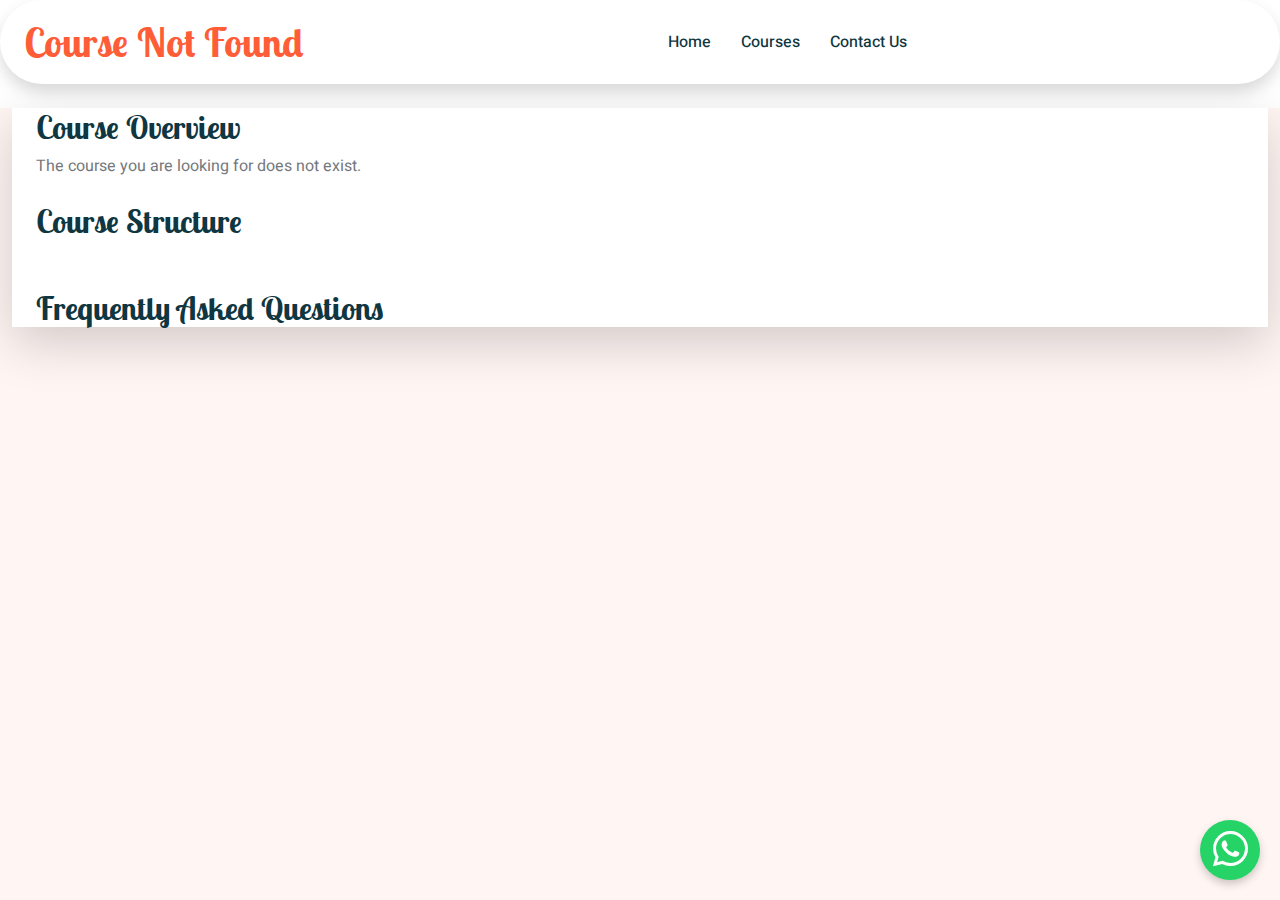
<file: course-details.html>
<!DOCTYPE html>
<html lang="en">

<head>
    <meta charset="utf-8">
    <title>Course Details - APS Online Academy</title>
    <meta content="width=device-width, initial-scale=1.0" name="viewport">
    <meta content="" name="keywords">
    <meta content="" name="description">

    <!-- Favicon -->
    <link href="img/favicon.ico" rel="icon">

    <!-- Google Web Fonts -->
    <link rel="preconnect" href="https://fonts.googleapis.com">
    <link rel="preconnect" href="https://fonts.gstatic.com" crossorigin>
    <link href="https://fonts.googleapis.com/css2?family=Heebo:wght@400;500;600&family=Inter:wght@600&family=Lobster+Two:wght@700&display=swap" rel="stylesheet">

    <!-- Icon Font Stylesheet -->
    <link href="https://cdnjs.cloudflare.com/ajax/libs/font-awesome/5.10.0/css/all.min.css" rel="stylesheet">
    <link href="https://cdn.jsdelivr.net/npm/bootstrap-icons@1.4.1/font/bootstrap-icons.css" rel="stylesheet">

    <!-- Libraries Stylesheet -->
    <link href="lib/animate/animate.min.css" rel="stylesheet">
    <link href="lib/owlcarousel/assets/owl.carousel.min.css" rel="stylesheet">

    <!-- Customized Bootstrap Stylesheet -->
    <link href="css/bootstrap.min.css" rel="stylesheet">

    <!-- Template Stylesheet -->
    <link href="css/style.css" rel="stylesheet">

    <script>
        // Function to get URL parameters
        function getUrlParameter(name) {
            name = name.replace(/[\[]/, '\\[').replace(/[\]]/, '\\]');
            var regex = new RegExp('[\\?&]' + name + '=([^&#]*)');
            var results = regex.exec(location.search);
            return results === null ? '' : decodeURIComponent(results[1].replace(/\+/g, ' '));
        }

        // Function to update course details based on URL parameters
        function updateCourseDetails() {
            var courseName = getUrlParameter('course');

            var courses = {
                'Phonics Math': {
                    image: '8.png',
                    details: {
                        level: 'Phonics <span class="amp">&</span> Math',
                        classesPerWeek: 3,
                        ageGroup: '3-8 Years',
                        totalSessions: 66,
                        oneOnOne: 'Available',
                        writingActivity: 'Yes',
                        language: 'English',
                        costPerClass: 'One to One: ₹450<br>Group Price: ₹300'
                    },
                    overview: `
                        This course is designed to build foundational skills in phonics and math. It is divided into four levels:
                        <ul>
                            <li><strong>Level 1 (Age 3-4.5):</strong> Letter sounds, phonemic awareness, foundational math.</li>
                            <li><strong>Level 2 (Age 4-5.5/6):</strong> Reading short sentences, early math logic.</li>
                            <li><strong>Level 3 (Age 5-7):</strong> Reading fluency, spelling rules, critical thinking in math.</li>
                            <li><strong>Level 4 (Age 6-8):</strong> Comprehension, advanced math reasoning.</li>
                        </ul>
                    `,
                    sections: [
                        {
                            title: "Level 1 (Age 3–4.5)",
                            description: `This level serves as a fun and interactive introduction to both phonics and numbers, designed to engage early learners in developing foundational skills that will support their academic growth. The phonics component begins with teaching the sounds of individual letters, emphasizing how each letter’s sound connects to words in their everyday environment. Through hands-on activities like tracing, matching, and letter recognition games, children not only learn the alphabet but also the beginning sounds of words, helping them establish early phonemic awareness.
                            <br><br>
                            As they progress, learners are introduced to the important skill of identifying and filling in missing letters within words. This exercise reinforces their understanding of letter patterns, sounds, and how they form words, laying the groundwork for early reading and spelling skills. Songs, rhymes, and playful storytelling are integrated throughout the process to make learning both engaging and memorable.
                            <br><br>
                            In addition to phonics, children are introduced to the world of numbers through fun and hands-on activities. They explore number sense by engaging in counting activities, identifying and recognizing numbers in various contexts, and learning about basic patterns such as shapes, colors, and sequences. Simple comparisons such as "more," "less," and "equal" are taught to help children understand basic mathematical concepts in a concrete way.
                            <br><br>
                            The activities are designed to be playful, promoting a love of learning through movement, music, and stories. The use of visual aids, number games, and interactive math challenges ensures that the learning experience is fun while also fostering critical thinking and problem-solving skills. By the end of this level, children will have developed a strong, joyful foundation in both phonics and math that prepares them for the next stages of their educational journey.`
                        },
                        {
                            title: "Level 2 (Age 4–5.5/6)",
                            description: `At this level, children take an important leap forward in their reading journey, marking a significant milestone in their literacy development. They start to confidently blend individual letter sounds to form and read short CVC (consonant-vowel-consonant) words. This foundational skill boosts their ability to decode simple words, laying the groundwork for more advanced reading skills in the future. As their phonemic awareness improves, children begin reading simple sentences independently, growing their reading fluency and comprehension.
                            <br><br>
                            Alongside this, the curriculum introduces commonly used sight words, which are crucial for building reading speed and accuracy. These words are often irregular or don't follow typical phonetic rules, so recognizing them by sight helps children become more fluent readers. Basic spelling patterns are also introduced, allowing children to make connections between how words are formed and how they are spelled. This approach not only enhances reading skills but also boosts early writing abilities as children begin to apply their understanding of letter sounds and spelling patterns in their own writing.
                            <br><br>
                            In math, the curriculum shifts focus to foundational concepts that form the basis of early mathematical thinking. Children are introduced to simple addition and subtraction through hands-on activities that use visual aids, such as counters, blocks, and everyday objects, making abstract concepts more tangible. Real-life examples, such as sharing toys or distributing snacks, provide meaningful contexts for practicing these operations.
                            <br><br>
                            Additionally, children explore shapes and measurements, developing a solid understanding of geometric concepts and spatial awareness. They learn to identify and classify basic shapes like circles, squares, and triangles, as well as concepts like length, weight, and volume. Basic comparisons, such as "longer," "shorter," "heavier," and "lighter," help children start to think logically and make connections between numbers and the world around them. These activities engage their problem-solving skills in a fun and interactive way, fostering a love of learning and developing the critical thinking skills they will build upon in later stages. By the end of this level, children will have a well-rounded foundation in both reading and math, setting them up for greater academic success in the years to come.`
                        },
                        {
                            title: "Level 3 (Age 5–7)",
                            description: `At this stage, students begin to read fluently with clear understanding and confidence. They don’t just decode words — they start to make sense of what they’re reading, express thoughts, and answer questions based on the text. The focus here is on developing deeper reading skills, learning advanced spelling rules, and understanding how different letter combinations (like digraphs and vowel teams) work together to form sounds. Vocabulary building becomes more intentional, and children are encouraged to use new words in context to enhance both their speaking and writing abilities.
                            <br><br>
                            In math, the learning becomes more structured and thought-driven. Children engage in critical thinking tasks that go beyond basic computation. They learn to identify and differentiate between even and odd numbers, read and interpret simple graphs, and begin solving word problems that require logical reasoning. This level sets the stage for tackling more complex problems by introducing structured formats and step-by-step thinking strategies, preparing them for higher academic challenges ahead.`
                        },
                        {
                            title: "Level 4 (Age 6–8)",
                            description: `At this advanced level, learners dive deeper into reading and language with a strong focus on comprehension and writing clarity. They begin using advanced comprehension strategies to understand context, infer meaning, and think critically about what they read. Complex sentence construction becomes a key part of learning — students begin to write longer, well-structured sentences using correct grammar, punctuation, and varied vocabulary. They also learn advanced spelling rules, helping them decode and spell multisyllabic and tricky words with confidence. Grammar concepts are explored in greater depth, including parts of speech, subject-verb agreement, and sentence editing.
                            <br><br>
                            In math, students transition into more abstract and multi-step problem solving. They work with larger numbers and tackle topics like fractions, multiplication, and division, while also applying these skills to real-world situations. Logical reasoning becomes a core focus as children are encouraged to explain their thinking and approach problems in different ways. This level prepares them for independent academic work and sharpens their ability to connect concepts across subjects.`
                        }
                    ],
                    expectations: 'Students will gain confidence in phonics, reading fluency, and foundational to advanced math skills.',
                    faqs: [
                        { question: '<p class="phonics-math-nowrap">What is the ideal age to start the Phonics <span class="amp">&</span> Math course?</p>', answer: 'We recommend starting as early as age 3. The course is divided into levels based on age and ability, ensuring personalized progress.' },
                        { question: 'Will my child be able to read independently by the end of the course?', answer: 'Yes! As your child moves through the levels, they will gain the skills to read short sentences and build reading fluency confidently.' },
                        { question: 'Is writing included in this course?', answer: 'Yes, writing is a core part of the curriculum—children begin with letter formation and gradually move toward independent sentence writing.' },
                        { question: 'How is math introduced at such a young age?', answer: 'Through play-based activities and visual learning—children explore number sense, early logic, and comparisons in a fun, age-appropriate way.' }
                    ]
                },
                'Advanced Grammar Math': {
                    image: '9.png',
                    details: {
                        level: 'Advanced Grammar <span class="amp">&</span> Math',
                        classesPerWeek: 3,
                        ageGroup: '6-12 Years',
                        totalSessions: 66,
                        oneOnOne: 'Available',
                        writingActivity: 'Yes',
                        language: 'English',
                        costPerClass: 'One to One: ₹500<br>Group Price: ₹350'
                    },
                    overview: `
                        This course focuses on mastering grammar and math skills. It includes:
                        <ul>
                            <li><strong>Grammar:</strong> Sentence structure, punctuation, tenses, comprehension.</li>
                            <li><strong>Math:</strong> Logical reasoning, analytical skills, problem-solving.</li>
                        </ul>
                    `,
                    sections: [
                        {
                            title: "Grammar",
                            description: `This program is designed to strengthen students' grammar and writing skills while also enhancing their understanding of math concepts. By providing targeted instruction and practice, it helps students refine their ability to communicate clearly and effectively, both in writing and verbally.
                            <br><br>
                            In language arts, students focus on key elements of grammar, including sentence formation, tenses, punctuation, and paragraph writing. They learn to construct grammatically correct sentences with attention to subject-verb agreement, proper word order, and the use of descriptive language. Understanding tenses (past, present, future) is emphasized, helping students communicate more precisely and coherently. Punctuation is taught as an essential tool for conveying meaning and clarity in writing, covering periods, commas, question marks, quotation marks, and other punctuation marks. Students also work on paragraph writing, learning to organize ideas logically and develop coherent thoughts. By practicing comprehension strategies, they improve their ability to understand and analyze texts, enabling them to engage deeply with a wide range of reading materials.`
                        },
                        {
                            title: "Math",
                            description: `In math, the curriculum encourages structured problem-solving and analytical thinking, essential skills for success in more advanced mathematical topics. Students learn to approach problems methodically, breaking them down into smaller steps and identifying patterns or relationships between concepts. This approach builds their confidence and helps them develop critical thinking skills. They are introduced to more complex mathematical operations, such as multi-step word problems, fractions, and basic algebra, in a way that fosters a strong conceptual understanding.
                            <br><br>
                            The program is designed to be flexible and adaptable, making it suitable for students from Grades 1–8, ensuring that the content matches their developmental stage. For younger students, the focus is on solidifying foundational skills, while older students are challenged with more advanced writing assignments and problem-solving tasks. By the end of the program, students will not only have improved grammar and writing skills but also a deeper comprehension of mathematical concepts, setting a strong foundation for academic success in the years ahead.`
                        }
                    ],
                    expectations: 'Students will develop advanced grammar skills and strong analytical abilities in math.',
                    faqs: [
                        { question: 'What age group is this course designed for?', answer: 'This course is ideal for children in Grades 1–8, with personalized modules that adapt to the learner\'s current level.' },
                        { question: 'Is writing a part of this course?', answer: 'Yes, writing is strongly emphasized. Children work on grammar-based writing tasks including structured sentences, paragraphs, and short essays.' },
                        { question: 'What areas of grammar are covered?', answer: 'We cover sentence construction, tenses, punctuation, comprehension, and paragraph writing—boosting writing confidence and accuracy.' },
                        { question: 'How is math made engaging in this course?', answer: 'We focus on logic-building through puzzles, real-life scenarios, and interactive problem-solving that sharpen critical thinking.' }
                    ]
                },
                'Beyond Basics': {
                    image: '10.png',
                    details: {
                        level: 'Beyond Basics',
                        classesPerWeek: 3,
                        ageGroup: '6-15 Years',
                        totalSessions: 66,
                        oneOnOne: 'Available',
                        writingActivity: 'Yes',
                        language: 'English',
                        costPerClass: 'One to One: ₹550<br>Group Price: ₹400'
                    },
                    overview: `
                        This course covers advanced subjects with personalized learning paths:
                        <ul>
                            <li><strong>Subjects:</strong> Hindi, Science, Social Studies.</li>
                            <li>Grade-level content with personalized learning paths.</li>
                        </ul>
                    `,
                    sections: [
                        {
                            title: "Hindi",
                            description: `This program helps children learn to read, write, and speak Hindi from basic to intermediate levels through engaging, grade-aligned modules. It focuses on recognizing the Devanagari script, mastering vocabulary, forming sentences, and improving pronunciation. Students also explore grammar concepts like sentence structure and tenses, enhancing their reading comprehension and writing skills. Interactive activities such as role-playing, word games, and storytelling keep learning fun while building confidence in using Hindi in everyday situations.`
                        },
                        {
                            title: "Science",
                            description: `In this program, children explore fundamental concepts such as the human body, plants, animals, and seasons through interactive and hands-on activities. They learn about the different systems of the human body, how plants grow, the characteristics of various animals, and the changes that occur with each season. Using experiments, craft projects, and outdoor exploration, students engage with these topics in a fun and memorable way. This approach fosters curiosity, critical thinking, and a deeper understanding of the world around them.`
                        },
                        {
                            title: "Social Studies",
                            description: `This program introduces children to civics, geography, maps, festivals, and cultural knowledge through engaging stories and visuals. Students learn about the basic principles of civics, such as the role of citizens, laws, and government, in a way that's both informative and relatable. Geography lessons cover the world’s continents, countries, and regions, helping children understand map reading and key landmarks. Festivals and cultural traditions from around the world are explored through vibrant visuals and storytelling, broadening children’s understanding of diversity and fostering an appreciation for different cultures. This approach makes learning about society and the world both enjoyable and meaningful.`
                        }
                    ],
                    expectations: 'Students will achieve personalized learning goals and excel in advanced subjects.',
                    faqs: [
                        { question: 'Is writing included in this course as well?', answer: 'Yes! Writing is integrated across subjects—students practice expression, note-taking, and answer structuring to build strong academic writing skills.' },
                        { question: 'What’s included in the “Beyond Basics” course?', answer: 'We currently offer Hindi, Science, and Social Studies—with engaging lessons through stories, visuals, and interactive discussions.' },
                        { question: 'Can you teach other subjects apart from the ones listed?', answer: 'Yes! The course is highly customizable. If there’s a specific subject or topic your child needs support in, we’re happy to create a personalized learning plan.' }
                    ]
                }
            };

            var course = courses[courseName];
            if (course) {
                var details = course.details;
                document.getElementById('courseName').innerHTML = details.level;
                // document.getElementById('courseImage').src = 'img/' + course.image;

                var sideTableContainer = document.getElementById('phonicsSideTableContainer');
                if (courseName === 'Phonics Math') {
                    sideTableContainer.innerHTML = `
                        <div class="shadow-sm mb-4">
                            <h2 class="h4 py-2 px-3 bg-primary text-white rounded-top">Course Details</h2>
                            <div class="d-none d-md-block">
                                <table class="table table-bordered mb-0">
                                    <tbody>
                                        <tr>
                                            <th>Course Levels</th>
                                            <td>Level 1, Level 2, Level 3, Level 4</td>
                                        </tr>
                                        <tr>
                                            <th>Classes per week</th>
                                            <td>3 ( 2 phonics and 1 math )</td>
                                        </tr>
                                        <tr>
                                            <th>Age group</th>
                                            <td>3+, varies by level</td>
                                        </tr>
                                        <tr>
                                            <th>Total sessions</th>
                                            <td>Depends on the level</td>
                                        </tr>
                                        <tr>
                                            <th>One to one</th>
                                            <td>Available</td>
                                        </tr>
                                        <tr>
                                            <th>Writing activity</th>
                                            <td>Yes</td>
                                        </tr>
                                        <tr>
                                            <th>Language</th>
                                            <td>English</td>
                                        </tr>
                                    </tbody>
                                </table>
                            </div>
                            <!-- Mobile view -->
                            <div class="d-block d-md-none p-3 bg-white border rounded-bottom">
                                <div class="mb-2"><strong>Course Levels:</strong> Level 1, Level 2, Level 3, Level 4</div>
                                <div class="mb-2"><strong>Classes per week:</strong>  3 ( 2 phonics and 1 math )</div>
                                <div class="mb-2"><strong>Age group:</strong> 3+, varies by level</div>
                                <div class="mb-2"><strong>Total sessions:</strong> depends on the level</div>
                                <div class="mb-2"><strong>One to one:</strong> Available</div>
                                <div class="mb-2"><strong>Writing activity:</strong> Yes</div>
                                <div class="mb-2"><strong>Language:</strong> English</div>
                            </div>
                            <a href="https://wa.me/919897583114" target="_blank" class="btn btn-primary w-100 mt-3">Book Demo</a>
                        </div>
                    `;
                } else {
                    sideTableContainer.innerHTML = '';
                }

                document.getElementById('courseOverview').innerHTML = course.overview;
                var sectionsAccordion = document.getElementById('courseSectionsAccordion');
                course.sections.forEach(function(section, idx) {
                    var sectionId = 'sectionCollapse' + idx;
                    var item = `
                        <div class="accordion-item">
                            <h2 class="accordion-header" id="sectionHeading${idx}">
                                <button class="accordion-button ${idx === 0 ? '' : 'collapsed'}" type="button" data-bs-toggle="collapse" data-bs-target="#${sectionId}" aria-expanded="${idx === 0 ? 'true' : 'false'}" aria-controls="${sectionId}">
                                    <div>
                                        <strong>${section.title}</strong>
                                    </div>
                                </button>
                            </h2>
                            <div id="${sectionId}" class="accordion-collapse collapse ${idx === 0 ? 'show' : ''}" aria-labelledby="sectionHeading${idx}" data-bs-parent="#courseSectionsAccordion">
                                <div class="accordion-body">
                                    ${section.description}
                                </div>
                            </div>
                        </div>
                    `;
                    sectionsAccordion.innerHTML += item;
                });
                // document.getElementById('courseExpectations').innerText = course.expectations;

                var faqContainer = document.getElementById('courseFaqAccordion');
                faqContainer.innerHTML = '';

                course.faqs.forEach(function (faq, index) {
                    var faqItem = `
                        <div class="accordion-item">
                            <h2 class="accordion-header" id="faqHeading${index + 1}">
                                <button class="accordion-button ${index === 0 ? '' : 'collapsed'}" type="button" data-bs-toggle="collapse" data-bs-target="#faqCollapse${index + 1}" aria-expanded="${index === 0 ? 'true' : 'false'}" aria-controls="faqCollapse${index + 1}">
                                    ${faq.question}
                                </button>
                            </h2>
                            <div id="faqCollapse${index + 1}" class="accordion-collapse collapse ${index === 0 ? 'show' : ''}" aria-labelledby="faqHeading${index + 1}" data-bs-parent="#courseFaqAccordion">
                                <div class="accordion-body">
                                    ${faq.answer}
                                </div>
                            </div>
                        </div>
                    `;
                    faqContainer.innerHTML += faqItem;
                });
            } else {
                document.getElementById('courseName').innerText = 'Course Not Found';
                document.getElementById('courseOverview').innerText = 'The course you are looking for does not exist.';
            }
        }

        document.addEventListener('DOMContentLoaded', updateCourseDetails);
    </script>

</head>

<body>
    <div class="container-xxl bg-white p-0">
        <!-- Navbar Start -->
        <nav class="navbar navbar-expand-lg bg-white navbar-light px-4 px-lg-6 py-lg-0 rounded-pill shadow">
            <span class="navbar-brand d-flex align-items-center">
                <span id="courseName" class="m-0 text-primary h1 mb-0 pr-2"></span>
            </span>
            <div class="collapse navbar-collapse" id="navbarCollapse">
                <div class="navbar-nav mx-auto">
                    <a href="index.html" class="nav-item nav-link">Home</a>
                    <a href="index.html#courses" class="nav-item nav-link">Courses</a>
                    <a href="index.html#get-in-touch" class="nav-item nav-link">Contact Us</a>
                </div>
            </div>
        </nav>
        <!-- Navbar End -->

        <!-- Course Details Start -->
        <div class="container-xxl" style="background: #FFF5F3;">
            <div class="course-detail-card shadow-lg bg-white rounded-4 mt-0 mb-10 px-4 px-lg-6 py-lg-0">
                <!-- <h1 id="courseName" class="mb-3 display-5 text-primary"></h1> -->
                <!-- <p class="lead mb-4" style="color: #555;">Discover the details of this course and how it can help you achieve your learning goals.</p> -->
                <div id="phonicsSideTableContainer" class="mb-4"></div>
                <div>
                    <h2>Course Overview</h2>
                    <p id="courseOverview"></p>
                </div>
                <div class="mt-4">
                    <h2>Course Structure</h2>
                    <div class="accordion" id="courseSectionsAccordion"></div>
                </div>
                <div class="mt-5 mb-5">
                    <h2>Frequently Asked Questions</h2>
                    <div class="accordion" id="courseFaqAccordion"></div>
                </div>
            </div>
        </div>
        <!-- Course Details End -->

        <!-- Get In Touch Start >
        <div class="container-xxl py-5" id="get-in-touch">
            <div class="container">
                <div class="bg-light rounded">
                    <div class="row g-0">
                        <div class="col-lg-6 wow fadeIn d-none d-lg-block" data-wow-delay="0.1s" style="min-height: 400px;">
                            <div class="position-relative h-100">
                                <img class="position-absolute w-100 h-100 rounded" src="img/7.png" style="object-fit: cover;" alt="Get In Touch">
                            </div>
                        </div>
                        <div class="col-lg-6 wow fadeIn" data-wow-delay="0.5s">
                            <div class="h-100 d-flex flex-column justify-content-center p-5">
                                <h3 class="text-primary mb-4">Get In Touch</h3>
                                <p class="mb-2"><i class="fa fa-phone-alt me-3"></i>+9897583114</p>
                                <p class="mb-2"><i class="fa fa-phone-alt me-3"></i>+8218640372</p>
                                <p class="mb-2"><i class="fa fa-envelope me-3"></i><a href="mailto:academyapsonline@gmail.com" class="text-dark">academyapsonline@gmail.com</a></p>
                                <p class="mb-2"><i class="fab fa-instagram me-3"></i><a href="https://www.instagram.com/apsonline.academy" target="_blank" class="text-dark">apsonline.academy</a></p>
                            </div>
                        </div>
                    </div>
                </div>
            </div>
        </div>
        <!-- Get In Touch End -->

    </div>

    <!-- WhatsApp Sticky Button -->
    <div class="whatsapp-button" title="Talk to an expert now">
        <a href="https://wa.me/919897583114" target="_blank">
            <i class="fab fa-whatsapp"></i>
        </a>
    </div>

    <!-- JavaScript Libraries -->
    <script src="https://code.jquery.com/jquery-3.4.1.min.js"></script>
    <script src="https://cdn.jsdelivr.net/npm/bootstrap@5.0.0/dist/js/bootstrap.bundle.min.js"></script>
    <script src="lib/wow/wow.min.js"></script>
    <script src="lib/easing/easing.min.js"></script>
    <script src="lib/waypoints/waypoints.min.js"></script>
    <script src="lib/owlcarousel/owl.carousel.min.js"></script>

    <!-- Template Javascript -->
    <script src="js/main.js"></script>
</body>

</html>
</file>
<file: css/style.css>
/********** Template CSS **********/
:root {
    --primary: #FE5D37;
    --light: #FFF5F3;
    --dark: #103741;
}

.back-to-top {
    position: fixed;
    display: none;
    right: 45px;
    bottom: 45px;
    z-index: 99;
}


/*** Spinner ***/
#spinner {
    opacity: 0;
    visibility: hidden;
    transition: opacity .5s ease-out, visibility 0s linear .5s;
    z-index: 99999;
}

#spinner.show {
    transition: opacity .5s ease-out, visibility 0s linear 0s;
    visibility: visible;
    opacity: 1;
}


/*** Button ***/
.btn {
    font-weight: 500;
    transition: 0.5s;
}

.btn.btn-primary {
    color: #FFFFFF;
}

.btn-square {
    width: 38px;
    height: 38px;
}

.btn-sm-square {
    width: 32px;
    height: 32px;
}

.btn-lg-square {
    width: 48px;
    height: 48px;
}

.btn-square,
.btn-sm-square,
.btn-lg-square {
    padding: 0;
    display: flex;
    align-items: center;
    justify-content: center;
    font-weight: normal;
    border-radius: 50px;
}


/*** Heading ***/
h1,
h2,
h3,
h4,
.h1,
.h2,
.h3,
.h4,
.display-1,
.display-2,
.display-3,
.display-4,
.display-5,
.display-6 {
    font-family: 'Lobster Two';
    font-weight: 700;
}

h5,
h6,
.h5,
.h6 {
    font-weight: 600;
}

.font-secondary {
    font-family: 'Lobster Two', cursive;
}


/*** Navbar ***/
.navbar .navbar-nav .nav-link {
    padding: 30px 15px;
    color: var(--dark);
    font-weight: 500;
    outline: none;
}

.navbar .navbar-nav .nav-link:hover,
.navbar .navbar-nav .nav-link.active {
    color: var(--primary);
}

.navbar.sticky-top {
    top: -100px;
    transition: 0.5s;
}

.navbar .dropdown-toggle::after {
    border: none;
    content: "\f107";
    font-family: "Font Awesome 5 Free";
    font-weight: 900;
    vertical-align: middle;
    margin-left: 5px;
    transition: 0.5s;
}

.navbar .dropdown-toggle[aria-expanded=true]::after {
    transform: rotate(-180deg);
}

@media (max-width: 991.98px) {
    .navbar .navbar-nav .nav-link  {
        margin-right: 0;
        padding: 10px 0;
    }

    .navbar .navbar-nav {
        margin-top: 15px;
        border-top: 1px solid #EEEEEE;
    }
}

@media (min-width: 992px) {
    .navbar .nav-item .dropdown-menu {
        display: block;
        top: calc(100% - 15px);
        margin-top: 0;
        opacity: 0;
        visibility: hidden;
        transition: 0.5s;
        
    }

    .navbar .nav-item:hover .dropdown-menu {
        top: 100%;
        visibility: visible;
        transition: 0.5s;
        opacity: 1;
    }
}


/*** Header ***/
.header-carousel::before,
.header-carousel::after,
.page-header::before,
.page-header::after {
    position: absolute;
    content: "";
    width: 100%;
    height: 10px;
    top: 0;
    left: 0;
    background: url(../img/bg-header-top.png) center center repeat-x;
    z-index: 1;
}

.header-carousel::after,
.page-header::after {
    height: 19px;
    top: auto;
    bottom: 0;
    background: url(../img/bg-header-bottom.png) center center repeat-x;
}

@media (max-width: 768px) {
    .header-carousel .owl-carousel-item {
        position: relative;
        min-height: 500px;
    }
    
    .header-carousel .owl-carousel-item img {
        position: absolute;
        width: 100%;
        height: 100%;
        object-fit: cover;
    }

    .header-carousel .owl-carousel-item p {
        font-size: 16px !important;
        font-weight: 400 !important;
    }

    .header-carousel .owl-carousel-item h1 {
        font-size: 30px;
        font-weight: 600;
    }
}

.header-carousel .owl-nav {
    position: absolute;
    top: 50%;
    right: 8%;
    transform: translateY(-50%);
    display: flex;
    flex-direction: column;
}

.header-carousel .owl-nav .owl-prev,
.header-carousel .owl-nav .owl-next {
    margin: 7px 0;
    width: 45px;
    height: 45px;
    display: flex;
    align-items: center;
    justify-content: center;
    color: #FFFFFF;
    background: transparent;
    border: 1px solid #FFFFFF;
    border-radius: 45px;
    font-size: 22px;
    transition: 5s;
}

.header-carousel .owl-nav .owl-prev:hover,
.header-carousel .owl-nav .owl-next:hover {
    background: var(--primary);
    border-color: var(--primary);
}

.page-header {
    background: linear-gradient(rgba(0, 0, 0, .2), rgba(0, 0, 0, .2)), url(../img/carousel-1.jpg) center center no-repeat;
    background-size: cover;
}

.breadcrumb-item + .breadcrumb-item::before {
    color: rgba(255, 255, 255, .5);
}


.overlay-container {
    display: none;
    position: fixed;
    top: 0;
    left: 0;
    width: 100%;
    height: 100%;
    background-color: rgba(0, 0, 0, 0.7);
    z-index: 1;
}

.iframe-container {
    position: absolute;
    top: 50%;
    left: 50%;
    transform: translate(-50%, -50%);
    background-color: #fff;
    padding: 20px;
    box-shadow: 0px 0px 10px rgba(0, 0, 0, 0.5);
}

iframe {
    width: 100%;
    height: 100%;
}

/*** Facility ***/
.facility-item {
    display: flex;
    flex-direction: column;
    align-items: center;
    margin:10px;
}

.facility-item .facility-icon {
    position: relative;
    margin: 0 auto;
    width: 125px;
    height: 125px;
    border-radius: 125px;
    display: flex;
    align-items: center;
    justify-content: center;
}

.facility-item .facility-icon::before {
    position: absolute;
    content: "";
    width: 100%;
    height: 100%;
    top: 0;
    left: 0;
    background: rgba(255, 255, 255, .9);
    transition: 0.5s;
    z-index: 1;
}

.facility-item .facility-icon span {
    position: absolute;
    content: "";
    width: 15px;
    height: 30px;
    top: 0;
    left: 0;
    border-radius: 50%;
}

.facility-item .facility-icon span:last-child {
    left: auto;
    right: 0;
}

.facility-item .facility-icon i {
    position: relative;
    z-index: 2;
}

.facility-item .facility-text {
    position: relative;
    height: 300px;
    width: 350px;
    padding: 30px;
    border-radius: 100%;
    display: flex;
    text-align: center;
    justify-content: center;
    flex-direction: column;
}

.facility-item .facility-text::before {
    position: absolute;
    content: "";
    width: 100%;
    height: 100%;
    top: 0;
    left: 0;
    background: rgba(255, 255, 255, .9);
    transition: 0.5s;
    z-index: 1;
}

.facility-item .facility-text * {
    position: relative;
    z-index: 2;
}

.facility-item:hover .facility-icon::before,
.facility-item:hover .facility-text::before {
    background: transparent;
}

.facility-item * {
    transition: 0.5s;
}

.facility-item:hover * {
    color: #FFFFFF !important;
}


/*** About ***/
.about-img img {
    transition: 1s;
}

.about-img img:hover {
    background: var(--primary) !important;
}


/*** Classes ***/
.classes-item {
    transition: 1s;
}

.classes-item:hover {
    margin-top: -10px;
}

.rounded-circle {
    border-radius: 50% !important;
    height: 250px !important;
    width: 300px !important;
}

.img-fluid {
    width: 100%;
    height: 100%;
}


/* ** Team **
.team-item .team-text {
    position: absolute;
    width: 250px;
    height: 250px;
    bottom: 0;
    right: 0;
    display: flex;
    align-items: center;
    justify-content: center;
    flex-direction: column;
    background: #FFFFFF;
    border: 17px solid var(--light);
    border-radius: 250px;
    transition: 1s;
}

.team-item:hover .team-text {
    border-color: var(--primary);
} */


/*** Testimonial ***/
.testimonial-carousel {
    padding-left: 1.5rem;
    padding-right: 1.5rem;
}

@media (min-width: 576px) {
    .testimonial-carousel {
        padding-left: 4rem;
        padding-right: 4rem;
    }
}

.testimonial-carousel .testimonial-item .border {
    border: 1px dashed rgba(0, 185, 142, .3) !important;
}

.testimonial-carousel .owl-nav {
    position: absolute;
    width: 100%;
    height: 45px;
    top: 50%;
    left: 0;
    transform: translateY(-50%);
    display: flex;
    justify-content: space-between;
    z-index: 1;
}

.testimonial-carousel .owl-nav .owl-prev,
.testimonial-carousel .owl-nav .owl-next {
    position: relative;
    width: 45px;
    height: 45px;
    display: flex;
    align-items: center;
    justify-content: center;
    color: #FFFFFF;
    background: var(--primary);
    border-radius: 45px;
    font-size: 20px;
    transition: 1s;
}

  
.testimonial-carousel .owl-nav .owl-prev:hover,
.testimonial-carousel .owl-nav .owl-next:hover {
    background: var(--dark);
}

.testinomial-text {
    height: 7rem;
    width: 100%;
    /* overflow: hidden; */
    position: relative;
    scroll-behavior: auto;
}

.testinomial-text p{
    position: absolute;
    top: 0;
    bottom: 0;
    left: 0;
    right: -17px;
    overflow-y: scroll;
    margin-bottom: 0px !important;
}

.name {
    margin-top: 20px;
    margin-right: -10px !important;
}

/*** image gallery ***/
.gallery-item img {
    height: 350px;
}

/*** Footer ***/
.footer .btn.btn-social {
    margin-right: 5px;
    width: 45px;
    height: 45px;
    display: flex;
    align-items: center;
    justify-content: center;
    color: #FFFFFF;
    border: 1px solid rgba(255,255,255,0.5);
    border-radius: 45px;
    transition: .3s;
}

.footer .btn.btn-social:hover {
    border-color: var(--primary);
    background: var(--primary);
}

.footer .btn.btn-link {
    display: block;
    margin-bottom: 5px;
    padding: 0;
    text-align: left;
    font-size: 16px;
    font-weight: normal;
    text-transform: capitalize;
    transition: .3s;
}

.footer .btn.btn-link::before {
    position: relative;
    content: "\f105";
    font-family: "Font Awesome 5 Free";
    font-weight: 900;
    margin-right: 10px;
}

.footer .btn.btn-link:hover {
    color: var(--primary) !important;
    letter-spacing: 1px;
    box-shadow: none;
}

.footer .form-control {
    border-color: rgba(255,255,255,0.5);
}

.footer .copyright {
    padding: 25px 0;
    font-size: 15px;
    border-top: 1px solid rgba(256, 256, 256, .1);
}

.footer .copyright a {
    color: #FFFFFF;
}

.footer .footer-menu a {
    margin-right: 15px;
    padding-right: 15px;
    border-right: 1px solid rgba(255, 255, 255, .1);
}

.footer .copyright a:hover,
.footer .footer-menu a:hover {
    color: var(--primary) !important;
}

.footer .footer-menu a:last-child {
    margin-right: 0;
    padding-right: 0;
    border-right: none;
}

.whatsapp-button {
    position: fixed;
    bottom: 20px;
    right: 20px;
    z-index: 1000;
}

.whatsapp-button a {
    display: block;
    width: 60px;
    height: 60px;
    background-color: #25d366; /* WhatsApp green */
    border-radius: 50%;
    text-align: center;
    line-height: 60px;
    color: #fff;
    font-size: 24px;
    text-decoration: none;
    box-shadow: 0px 4px 8px rgba(0, 0, 0, 0.2);
}

/* Add WhatsApp icon */
.whatsapp-button a i {
    margin-top: 15%;
    margin-left: 3%;
    font-size: 40px;
}

/* Hover effect */
.whatsapp-button a:hover {
    background-color: #128c7e; /* Hover color */
}


.truncated-text {
    overflow: hidden;
    text-overflow: ellipsis;
    display: -webkit-box;
    -webkit-line-clamp: 3; /* Show only 3 lines */
    -webkit-box-orient: vertical;
    max-height: 3em; /* Adjust as needed */
    cursor: pointer;
}

.popup {
    display: none;
    position: fixed;
    top: 0;
    left: 0;
    width: 100%;
    height: 100%;
    background-color: rgba(0, 0, 0, 0.8);
    align-items: center;
    justify-content: center;
    z-index: 9999;
}

.popup-content {
    background-color: #fff;
    padding: 20px;
    border-radius: 5px;
    box-shadow: 0 4px 6px rgba(0, 0, 0, 0.1);
    max-width: 80%;
    text-align: center;
}




.video-card {
    margin: 20px;
    padding: 15px;
    padding-bottom: 3px;
    background-color: #f0f0f0;
    border-radius: 10px;
    box-shadow: 0 0 10px rgba(0, 0, 0, 0.2);
    text-align: center;
    height: 290px;
    overflow-y: scroll;
  }
  
  .video-card iframe {
    width: 100%;
    height: 200px; /* Adjust the height as needed */
    border: none;
  }
  
  .video-card p {
    margin-top: 10px;
    font-size: 18px;
    color: #333;
    margin-bottom: 0px;
  }
</file>
